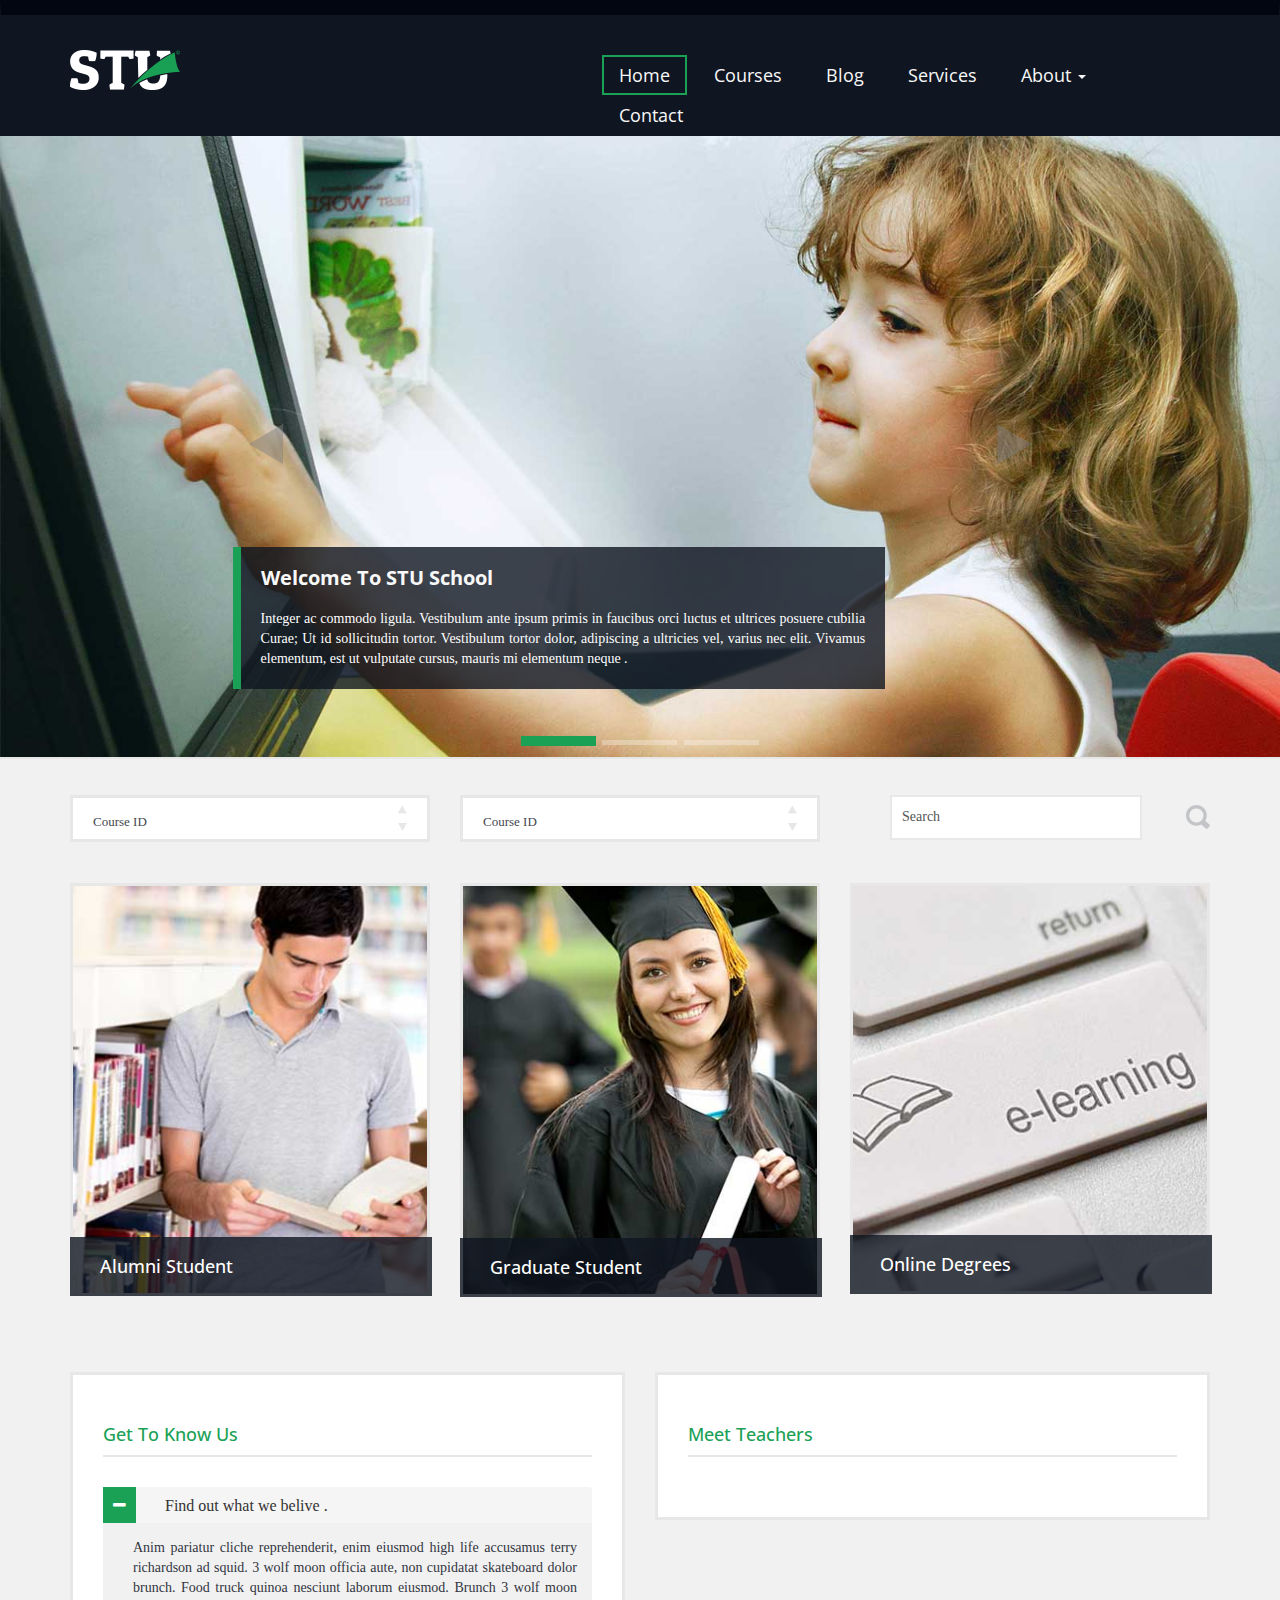
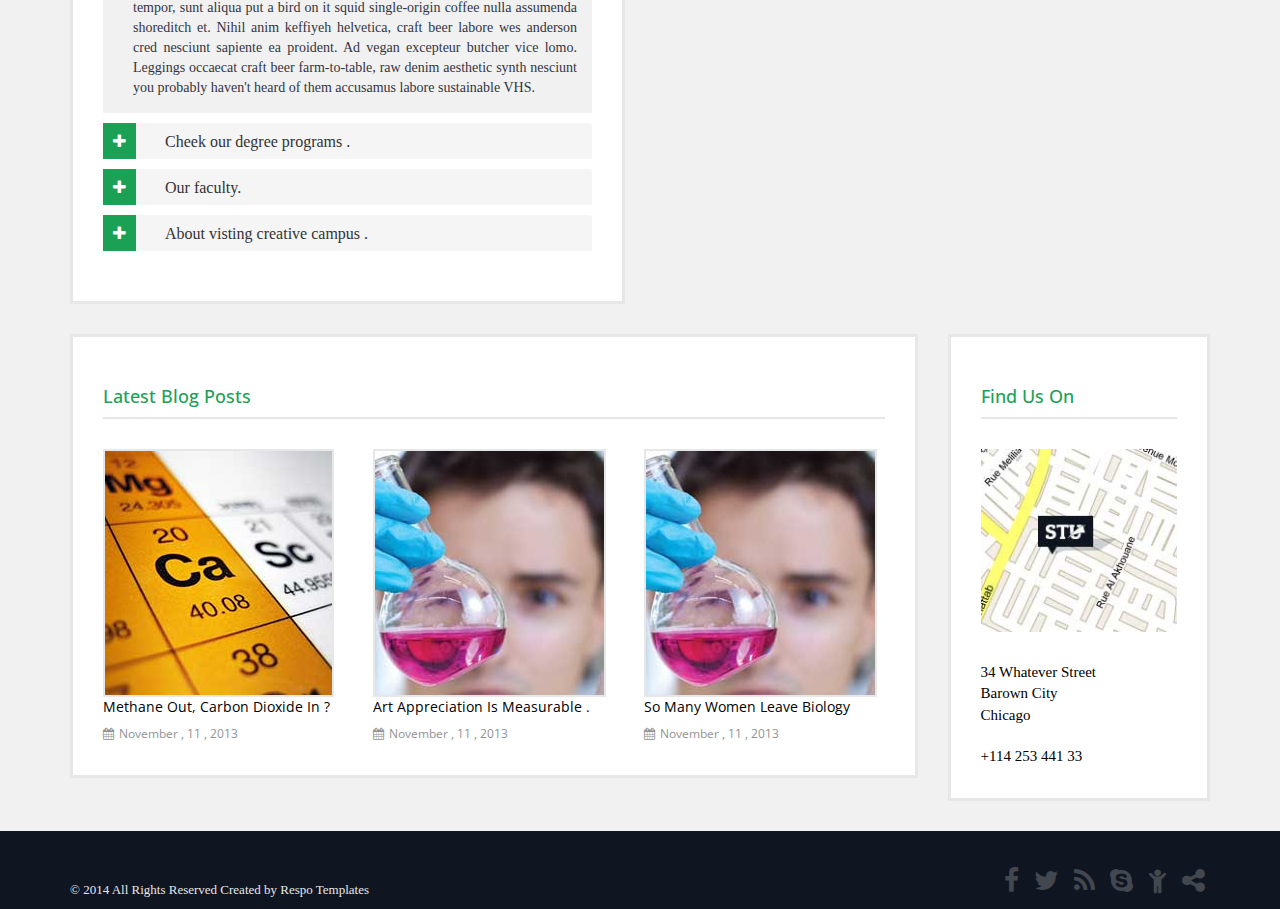
<file: index.html>
<!DOCTYPE html>
<html lang="en">
  <head>
    <meta charset="utf-8">
    <meta http-equiv="X-UA-Compatible" content="IE=edge">
    <meta name="viewport" content="width=device-width, initial-scale=1">
    <title>Home</title>
	<!-- select tag Alternative -->
	<link rel="stylesheet" href="css/select.css"  media="screen" title="no title" >    
    <!-- Bootstrap -->
    <link rel="stylesheet" href="http://maxcdn.bootstrapcdn.com/bootstrap/3.2.0/css/bootstrap.min.css">
    <!-- Fontawesome -->
    <link href="http://maxcdn.bootstrapcdn.com/font-awesome/4.1.0/css/font-awesome.min.css" rel="stylesheet">
	<!-- Fonts -->
	<link href='http://fonts.googleapis.com/css?family=Open+Sans' rel='stylesheet' type='text/css'>
	<!-- Custom CSS -->
	<link rel="stylesheet" href="css/custom.css">
    <!-- HTML5 Shim and Respond.js IE8 support of HTML5 elements and media queries -->
    <!-- WARNING: Respond.js doesn't work if you view the page via file:// -->
    <!--[if lt IE 9]>
      <script src="https://oss.maxcdn.com/html5shiv/3.7.2/html5shiv.min.js"></script>
      <script src="https://oss.maxcdn.com/respond/1.4.2/respond.min.js"></script>
    <![endif]-->
  </head>
  <body>
  	<div class="masthead">
  		<div class="navbar" role="navigation">
  			<div class="container">
  				<div class="row">
  					<div class="col-xs-12 col-sm-1 col-md-2 col-lg-2">
						<div class="navbar-header">
							<button data-target=".navbar-collapse" data-toggle="collapse" class="navbar-toggle" type="button">
								<span class="sr-only">Toggle navigation</span>
								<span class="icon-bar"><i class="fa fa-arrow-down"></i> fa-arrow-down</span>
								<span class="icon-bar"></span>
								<span class="icon-bar"></span>
						  	</button>
							<a href="#" class="navbar-brand block">
								<img src="img/logo.png">
							</a>
		  				</div> <!-- navbar header -->
  					</div>
					<div class="col-xs-12 col-sm-11 col-md-9 col-lg-7 col-lg-push-3 col-md-push-2">
		  				<div class="collapse navbar-collapse no-right-padding">
		  					<ul class="nav navbar-nav">
		  						<li class="active"><a href="index.html">Home</a></li>
							 	<li><a href="courses.html">courses</a></li> 
							 	<li><a href="blog.html">blog</a></li>
							 	<li><a href="services.html">services</a></li> 
								<li class="dropdown">
									<a data-toggle="dropdown" class="dropdown-toggle" href="#">About <span class="caret"></span></a>
									<ul role="menu" class="dropdown-menu nav-dropdown">
										<div class="dropdown-head"></div>
										<ul class="list-unstyled dropdown-list pull-left">
											<li><a href="#">Lorem</a></li> 
											<li><a href="#">Lorem</a></li> 
											<li><a href="#">Lorem</a></li> 
											<li><a href="#">Lorem</a></li> 
											<li><a href="#">Lorem</a></li> 
										</ul>
										<ul class="list-unstyled dropdown-list pull-right">
											<li><a href="#">Lorem</a></li> 
											<li><a href="#">Lorem</a></li> 
											<li><a href="#">Lorem</a></li> 
											<li><a href="#">Lorem</a></li> 
											<li><a href="#">Lorem</a></li> 
										</ul>
									</ul>
								</li>							 	
							 	<li><a href="contact.html">contact</a></li> 
						 	</ul>
					 	</div>
  					</div>
				</div>
  			</div> 
  		</div>
  	</div> <!-- Mathead -->
  	<div class="carousel-position hidden-xs">
		<div id="carousel-example-generic" class="carousel slide" data-ride="carousel">
		  <!-- Indicators -->
			<ol class="carousel-indicators">
				<li data-target="#carousel-example-generic" data-slide-to="0" class="active"></li>
				<li data-target="#carousel-example-generic" data-slide-to="1"></li>
				<li data-target="#carousel-example-generic" data-slide-to="2"></li>
			</ol>
		
		  <!-- Wrapper for slides -->
			<div class="carousel-inner">
				<div class="item active">
					<img src="img/ss-1.jpg" alt="Image-1" class="full-width">
					<div class="image-caption">
						<div class="container">
							<div class="row">
								<div class="col-xs-7 col-sm-7 col-md-7 col-lg-7">
									<article>
										<h2 class="no-margin">
											Welcome To STU School
										</h2>
										<p>Integer ac commodo ligula. Vestibulum ante ipsum primis in 
											faucibus orci luctus et ultrices posuere cubilia Curae; 
											Ut id sollicitudin tortor. Vestibulum tortor dolor, 
											adipiscing a ultricies vel, varius nec elit. Vivamus 
											elementum, est ut vulputate cursus, mauris mi elementum 
											neque .
										</p>
									</article>
								</div>
							</div>
						</div>
					</div>
				</div>
			    <div class="item">
			    		<img src="img/ss-2.jpg" alt="Image-2" class="full-width">
					<div class="image-caption">
						<div class="container">
							<div class="col-xs-7 col-sm-7 col-md-7 col-lg-7">
								<article>
									<h2 class="no-margin">
										Welcome To STU School
									</h2>
									<p>Integer ac commodo ligula. Vestibulum ante ipsum primis in 
										faucibus orci luctus et ultrices posuere cubilia Curae; 
										Ut id sollicitudin tortor. Vestibulum tortor dolor, 
										adipiscing a ultricies vel, varius nec elit. Vivamus 
										elementum, est ut vulputate cursus, mauris mi elementum 
										neque .
									</p>
								</article>
							</div>
						</div>
					</div>			    		
		    		</div>
			    <div class="item">
			    		<img src="img/ss-3.jpg" alt="Image-3" class="full-width">
					<div class="image-caption">
						<div class="container">
							<div class="col-xs-7 col-sm-7 col-md-7 col-lg-7">
								<article>
									<h2 class="no-margin">
										Welcome To STU School
									</h2>
									<p>Integer ac commodo ligula. Vestibulum ante ipsum primis in 
										faucibus orci luctus et ultrices posuere cubilia Curae; 
										Ut id sollicitudin tortor. Vestibulum tortor dolor, 
										adipiscing a ultricies vel, varius nec elit. Vivamus 
										elementum, est ut vulputate cursus, mauris mi elementum 
										neque .
									</p>
								</article>
							</div>
						</div>
					</div>
		    		</div>		    		
			</div>
		
		  	<!-- Controls -->
		  	<a class="left carousel-control" href="#carousel-example-generic" role="button" data-slide="prev">
		    		<img src="img/ss-left-arrow.png">
		  	</a>
		  	<a class="right carousel-control" href="#carousel-example-generic" role="button" data-slide="next">
				<img src="img/ss-right-arrow.png">
		  	</a>
		</div>
  	</div>
  	<section>
		<div class="container">
			<div class="row">
				<div class="col-xs-12">
					<header class="blog-sort">  						
			  			<form class="input-group form-control no-left-padding no-right-padding">
			  				<div class="row">
				  				<div class="col-xs-6 col-sm-4">
									<section class="form">
										<form>
											<fieldset class="radio-container select-fieldset">
												<div class="radio-options">
													<div class="toggle">Course ID <img src="img/select-arrow.png"></div>
													<ul class="select-ul">
														<li>
															<input type="radio" name="my-beer" id="choice1" value="choice1">
															<label for="choice1">Cul Dorcha</label>
														</li>
														<li>
															<input type="radio" name="my-beer" id="choice2" value="choice2">
															<label  for="choice2">Rowers Red Ale</label>
														</li>
														<li>
															<input type="radio" name="my-beer" id="choice3" value="choice3">
															<label for="choice3">Belfast Ale</label>
														</li>
													</ul>	
												</div>
											</fieldset>
										</form>
									</section>
				  				</div>
								<div class="col-xs-6 col-sm-4">
									<section class="form">
										<form>
											<fieldset class="radio-container select-fieldset">
												<div class="radio-options">
													<div class="toggle">Course ID <img src="img/select-arrow.png"></div>
													<ul class="select-ul">
														<li>
															<input type="radio" name="my-beer" id="choice1" value="choice1">
															<label for="choice1">Cul Dorcha</label>
														</li>
														<li>
															<input type="radio" name="my-beer" id="choice2" value="choice2">
															<label  for="choice2">Rowers Red Ale</label>
														</li>
														<li>
															<input type="radio" name="my-beer" id="choice3" value="choice3">
															<label for="choice3">Belfast Ale</label>
														</li>
													</ul>	
												</div>
											</fieldset>
										</form>
									</section>
				  				</div>				  				
				  				<div class="col-xs-6 col-sm-4 pull-right top-panel">
				  					<div id="search">
									    <div class="search-bar">
										    <input name="ctl00$txtSearch" type="text" id="ctl00_txtSearch" class="searchbox" value="Search" onfocus="this.value=''"/>           
										</div>										
										<img src="img/search-icn.png" class="pull-right trigger"/> 
									</div>
				  				</div>			  						  				
			  				</div>
			  			</form>  
					</header>				  					
				</div>
			</div>
			<div class="row">
				<div class="col-xs-12">
					<article>
						<div class="row">
							<div class="col-xs-12 col-sm-6 col-md-4 col-lg-4">
								<div class="services-link">
									<img src="img/home-img1.jpg" class="img-responsive">
									<div class="services-link-head">
										<h3>Alumni Student</h3>
									</div>
									<div class="services-link-info">
										<h3>Alumni Student</h3>
										<p>
											nteger ac commodo ligula. Vestibulum ante ipsum primis in faucibus orci luctus et 
											ultrices posuere cubilia Curae; Ut id sollicitudin tortor. Vestibulum tortor dolor, 
											adipiscing a ultricies vel, varius nec elit. Vivamus elementum, est ut vulputate cursus, 
											mauris mi elementum neque, non porttitor est magna in magna. Sed eros ipsum, ultrices ut 
											lacinia congue, interdum bibendum quam. Integer nisl augue, euismod ut luctus ut, mollis 
											et enim. 
										</p>
										<button class="btn btn-primary btn-lg" data-toggle="modal" data-target="#myModal-1">
											Read More
										</button>
										<!-- Modal -->
										<div class="modal fade" id="myModal-1" tabindex="-1" role="dialog" aria-labelledby="myModalLabel" aria-hidden="true">
											<div class="modal-dialog">
												<div class="modal-content">
													<div class="modal-header">
														<button type="button" class="close" data-dismiss="modal"><span aria-hidden="true">&times;</span><span class="sr-only">Close</span></button>
														<h4 class="modal-title" id="myModalLabel">Modal title</h4>
													</div>
													<div class="modal-body">
														...
													</div>
													<div class="modal-footer">
														<button type="button" class="btn btn-default" data-dismiss="modal">Close</button>
														<button type="button" class="btn btn-primary">Save changes</button>
													</div>
												</div>
											</div>
										</div>
									</div>
								</div>
							</div>
							<div class="col-xs-12 col-sm-6 col-md-4 col-lg-4">
								<div class="services-link">
									<img src="img/home-img2.jpg" class="img-responsive">
									<div class="services-link-head">
										<h3>Graduate Student</h3>
									</div>
									<div class="services-link-info">
										<h3>Graduate Student</h3>
										<p>
											nteger ac commodo ligula. Vestibulum ante ipsum primis in faucibus orci luctus et 
											ultrices posuere cubilia Curae; Ut id sollicitudin tortor. Vestibulum tortor dolor, 
											adipiscing a ultricies vel, varius nec elit. Vivamus elementum, est ut vulputate cursus, 
											mauris mi elementum neque, non porttitor est magna in magna. Sed eros ipsum, ultrices ut 
											lacinia congue, interdum bibendum quam. Integer nisl augue, euismod ut luctus ut, mollis 
											et enim. 
										</p>
										<button class="btn btn-primary btn-lg" data-toggle="modal" data-target="#myModal-1">
											Read More
										</button>
										<!-- Modal -->
										<div class="modal fade" id="myModal-1" tabindex="-1" role="dialog" aria-labelledby="myModalLabel" aria-hidden="true">
											<div class="modal-dialog">
												<div class="modal-content">
													<div class="modal-header">
														<button type="button" class="close" data-dismiss="modal"><span aria-hidden="true">&times;</span><span class="sr-only">Close</span></button>
														<h4 class="modal-title" id="myModalLabel">Modal title</h4>
													</div>
													<div class="modal-body">
														...
													</div>
													<div class="modal-footer">
														<button type="button" class="btn btn-default" data-dismiss="modal">Close</button>
														<button type="button" class="btn btn-primary">Save changes</button>
													</div>
												</div>
											</div>
										</div>
									</div>
								</div>
							</div>
							<div class="col-xs-12 col-sm-6 col-md-4 col-lg-4">
								<div class="services-link">
									<img src="img/home-img3.jpg" class="img-responsive">
									<div class="services-link-head">
										<h3>Online Degrees</h3>
									</div>
									<div class="services-link-info">
										<h3>Online Degrees</h3>
										<p>
											nteger ac commodo ligula. Vestibulum ante ipsum primis in faucibus orci luctus et 
											ultrices posuere cubilia Curae; Ut id sollicitudin tortor. Vestibulum tortor dolor, 
											adipiscing a ultricies vel, varius nec elit. Vivamus elementum, est ut vulputate cursus, 
											mauris mi elementum neque, non porttitor est magna in magna. Sed eros ipsum, ultrices ut 
											lacinia congue, interdum bibendum quam. Integer nisl augue, euismod ut luctus ut, mollis 
											et enim. 
										</p>
										<button class="btn btn-primary btn-lg" data-toggle="modal" data-target="#myModal-1">
											Read More
										</button>
										<!-- Modal -->
										<div class="modal fade" id="myModal-1" tabindex="-1" role="dialog" aria-labelledby="myModalLabel" aria-hidden="true">
											<div class="modal-dialog">
												<div class="modal-content">
													<div class="modal-header">
														<button type="button" class="close" data-dismiss="modal"><span aria-hidden="true">&times;</span><span class="sr-only">Close</span></button>
														<h4 class="modal-title" id="myModalLabel">Modal title</h4>
													</div>
													<div class="modal-body">
														...
													</div>
													<div class="modal-footer">
														<button type="button" class="btn btn-default" data-dismiss="modal">Close</button>
														<button type="button" class="btn btn-primary">Save changes</button>
													</div>
												</div>
											</div>
										</div>
									</div>
								</div>
							</div>														
						</div><!-- row -->
					</article>
					<article>
						<div class="row">
							<div class="col-xs-12 col-sm-6 ">
								<div class="aboutus-link">
			  						<h3>
										<a href="about.html">
											Get to know us
										</a>
									</h3>
									<div class="hr-devider"></div>					
									<div class="panel-group" id="accordion">
										<div class="panel panel-default">
											<div class="panel-heading white-bg">
												<h4 class="panel-title">
													<a data-toggle="collapse" data-parent="#accordion" href="#collapseOne" id="testy">
												  	<i class="fa fa-minus"></i>
												  	<span>Find out what we belive .</span>
													</a>
												</h4>
											</div>
											<div id="collapseOne" class="panel-collapse collapse in">
												<div class="panel-body">
												    Anim pariatur cliche reprehenderit, enim eiusmod high life accusamus terry 
												    richardson ad squid. 3 wolf moon officia aute, non cupidatat skateboard dolor 
												    brunch. Food truck quinoa nesciunt laborum eiusmod. Brunch 3 wolf moon tempor, 
												    sunt aliqua put a bird on it squid single-origin coffee nulla assumenda shoreditch 
												    et. Nihil anim keffiyeh helvetica, craft beer labore wes anderson cred nesciunt sapiente 
												    ea proident. Ad vegan excepteur butcher vice lomo. Leggings occaecat craft beer farm-to-table, 
												    raw denim aesthetic synth nesciunt you probably haven't heard of them accusamus labore sustainable 
												    VHS.
												</div>
											</div>
										</div>
										<div class="panel panel-default">
											<div class="panel-heading">
												<h4 class="panel-title">
													<a data-toggle="collapse" data-parent="#accordion" href="#collapseTwo">
													  <i class="fa fa-plus"></i>
													  <span>Cheek our degree programs .</span>
													</a>
												</h4>
											</div>
										    <div id="collapseTwo" class="panel-collapse collapse">
												<div class="panel-body">
													Anim pariatur cliche reprehenderit, enim eiusmod high life accusamus terry richardson ad squid. 3 wolf moon officia aute, non cupidatat skateboard dolor brunch. Food truck quinoa nesciunt laborum eiusmod. Brunch 3 wolf moon tempor, sunt aliqua put a bird on it squid single-origin coffee nulla assumenda shoreditch et. Nihil anim keffiyeh helvetica, craft beer labore wes anderson cred nesciunt sapiente ea proident. Ad vegan excepteur butcher vice lomo. Leggings occaecat craft beer farm-to-table, raw denim aesthetic synth nesciunt you probably haven't heard of them accusamus labore sustainable VHS.
												</div>
										    </div>
										</div>
									  	<div class="panel panel-default">
											<div class="panel-heading">
												<h4 class="panel-title">
													<a data-toggle="collapse" data-parent="#accordion" href="#collapseThree">
													  <i class="fa fa-plus"></i>
													  <span>Our faculty.</span>
													</a>
												</h4>
											</div>
											<div id="collapseThree" class="panel-collapse collapse">
												<div class="panel-body">
												    Anim pariatur cliche reprehenderit, enim eiusmod high life accusamus terry richardson ad squid. 3 wolf moon officia aute, non cupidatat skateboard dolor brunch. Food truck quinoa nesciunt laborum eiusmod. Brunch 3 wolf moon tempor, sunt aliqua put a bird on it squid single-origin coffee nulla assumenda shoreditch et. Nihil anim keffiyeh helvetica, craft beer labore wes anderson cred nesciunt sapiente ea proident. Ad vegan excepteur butcher vice lomo. Leggings occaecat craft beer farm-to-table, raw denim aesthetic synth nesciunt you probably haven't heard of them accusamus labore sustainable VHS.
												</div>
											</div>
										</div>
										<div class="panel panel-default">
											<div class="panel-heading">
												<h4 class="panel-title">
													<a data-toggle="collapse" data-parent="#accordion" href="#collapseFour">
													  <i class="fa fa-plus"></i>
													  <span>About visting creative campus .</span>
													</a>
												</h4>
											</div>
											<div id="collapseFour" class="panel-collapse collapse">
												<div class="panel-body">
												    Anim pariatur cliche reprehenderit, enim eiusmod high life accusamus terry richardson ad squid. 3 wolf moon officia aute, non cupidatat skateboard dolor brunch. Food truck quinoa nesciunt laborum eiusmod. Brunch 3 wolf moon tempor, sunt aliqua put a bird on it squid single-origin coffee nulla assumenda shoreditch et. Nihil anim keffiyeh helvetica, craft beer labore wes anderson cred nesciunt sapiente ea proident. Ad vegan excepteur butcher vice lomo. Leggings occaecat craft beer farm-to-table, raw denim aesthetic synth nesciunt you probably haven't heard of them accusamus labore sustainable VHS.
												</div>
											</div>
										</div>
									</div>									
								</div>
							</div>
							<div class="col-xs-12 col-sm-6 ">
								<div class="meet-teachers">
			  						<h3>
			  							<a href="about.html">
										Meet Teachers
										</a>
									</h3>
									<div class="hr-devider"></div>
									
								</div>
							</div>
						</div><!-- row -->
					</article>
					<article>
						<div class="row">
							<div class="col-xs-12 col-sm-8 col-md-9">
								<div class="blog-link">
			  						<h3>
			  							<a href="blog.html">
										Latest Blog Posts
										</a>
									</h3>
									<div class="hr-devider"></div>
									<div class="row">
										<div class="col-xs-6 col-sm-6 col-md-4">
											<img src="img/home-img-4.jpg" class="img-responsive">
											<div class="caption">
												<p class="no-margin">Methane Out, Carbon Dioxide In ?</p>
												<i class="fa fa-calendar"></i><span>November , 11 , 2013</span>
											</div>
										</div>
										<div class="col-xs-6 col-sm-6 col-md-4">
											<img src="img/home-img-6.jpg" class="img-responsive">
											<div class="caption">
												<p class="no-margin">Art Appreciation Is Measurable .</p>
												<i class="fa fa-calendar"></i><span>November , 11 , 2013</span>
											</div>
										</div>										
										<div class="col-xs-6 col-sm-6 col-md-4">
											<img src="img/home-img-6.jpg" class="img-responsive">
											<div class="caption">
												<p class="no-margin">So Many Women Leave Biology</p>
												<i class="fa fa-calendar"></i><span>November , 11 , 2013</span>
											</div>
										</div>										
									</div>
								</div>
							</div>
							<div class="col-xs-12 col-sm-4 col-md-3 col-lg-3">
								<div class="contact-link">
									<h3>
										<a href="contact.html">
											Find Us on 
										</a>
									</h3>
									<div class="hr-devider"></div>
									<img src="img/home-small-map.jpg" class="img-responsive">
									
									<p class="map-caption">
										<span>34  Whatever Street</span>
										<span>Barown City</span>
										<span>Chicago</span>
									</p>
									<p class="contact-num no-margin">+114 253 441 33</p>
								</div>
							</div>
						</div> <!-- row -->
					</article>
				</div>
			</div>
		</div>
  	</section>
	<footer>
	    	<div class="container">
	            <div class="row">
	                 <div class="col-xs-12 col-sm-6">
	                   <p class="pull-left">&copy; 2014  All Rights Reserved  Created by Respo Templates</p>      
	                 </div>
	                <div class="col-xs-12 col-sm-6">
	                    <div class="social pull-right">
	                        <ul class="list-inline">
	                              <li><a href="#"><i class="fa fa-facebook fa-lg"></i></a></li>
	                              <li><a href="#"><i class="fa fa-twitter fa-lg"></i></a></li>
	                              <li><a href="#"><i class="fa fa-rss fa-lg"></i></a></li>
	                              <li><a href="#"><i class="fa fa-skype fa-lg"></i></a></li>
	                              <li><a href="#"><i class="fa fa-child fa-lg"></i></a></li>
	                              <li><a href="#"><i class="fa fa-share-alt fa-lg"></i></a></li>
	                         </ul>
	                     </div>     
	                 </div>
	            </div>
	        </div>
	    </footer>
	<!-- select Altarnative -->
	<script src="js/select.js"></script>  	
    <!-- jQuery (necessary for Bootstrap's JavaScript plugins) -->
    <script src="https://ajax.googleapis.com/ajax/libs/jquery/1.11.1/jquery.min.js"></script>
    <!-- Include all compiled plugins (below), or include individual files as needed -->
	<script src="http://maxcdn.bootstrapcdn.com/bootstrap/3.2.0/js/bootstrap.min.js"></script>
  	<!-- Custom JS -->
  	<script src="js/custom.js"></script>
  </body>
</html>
</file>
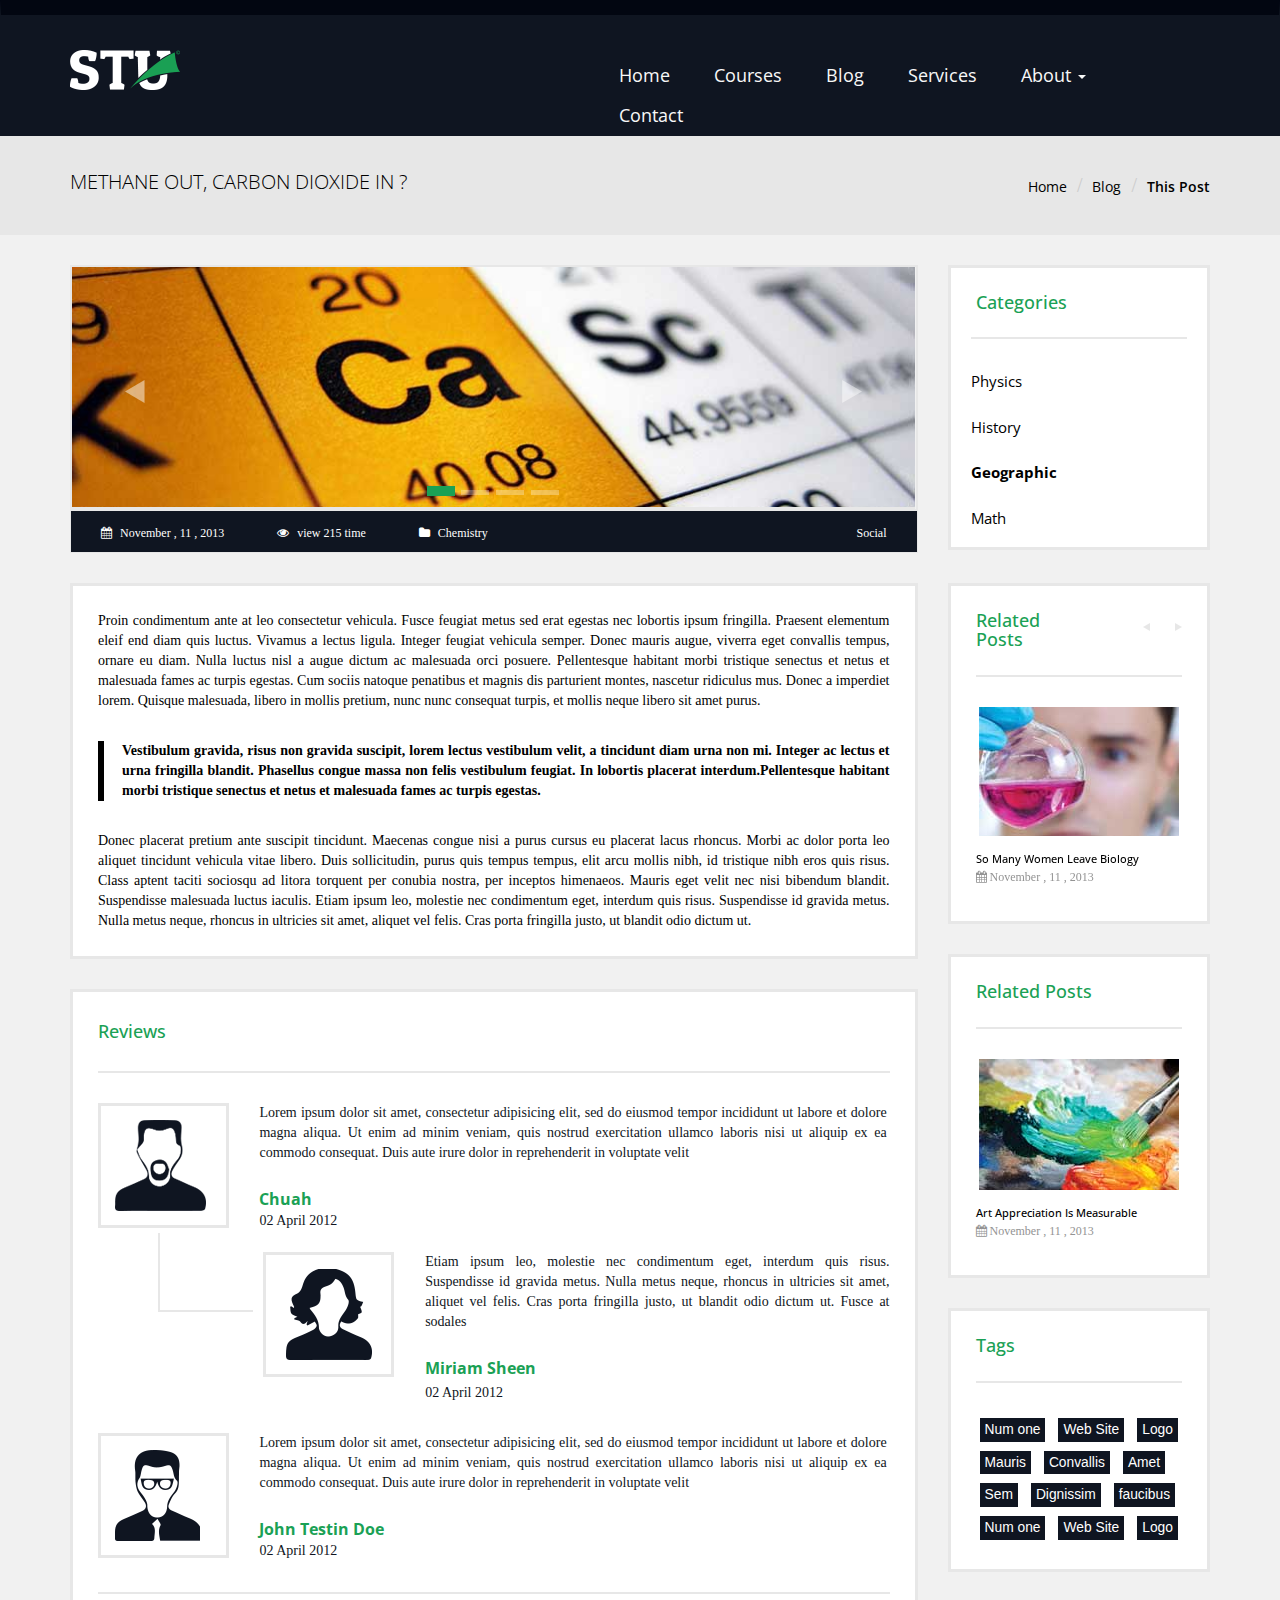
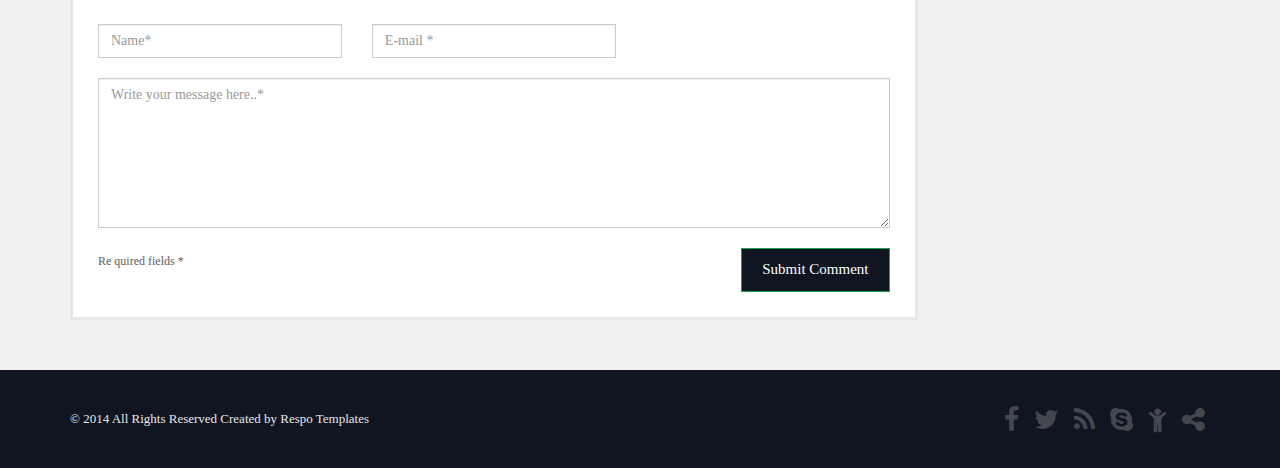
<file: blog-post.html>
<!DOCTYPE html>
<html lang="en">
  <head>
    <meta charset="utf-8">
    <meta http-equiv="X-UA-Compatible" content="IE=edge">
    <meta name="viewport" content="width=device-width, initial-scale=1">
    <title>Blog Post</title>
	<!-- CSS reset -->
	<link rel="stylesheet" href="css/reset.css" />
    <!-- Bootstrap -->
    <link rel="stylesheet" href="http://maxcdn.bootstrapcdn.com/bootstrap/3.2.0/css/bootstrap.min.css">
    <!-- Fontawesome -->
    <link href="http://maxcdn.bootstrapcdn.com/font-awesome/4.1.0/css/font-awesome.min.css" rel="stylesheet">
	<!-- Fonts -->
	<link href='http://fonts.googleapis.com/css?family=Open+Sans:400,300' rel='stylesheet' type='text/css'>
	<!-- Custom CSS -->
	<link rel="stylesheet" href="css/custom.css">
    <!-- HTML5 Shim and Respond.js IE8 support of HTML5 elements and media queries -->
    <!-- WARNING: Respond.js doesn't work if you view the page via file:// -->
    <!--[if lt IE 9]>
      <script src="https://oss.maxcdn.com/html5shiv/3.7.2/html5shiv.min.js"></script>
      <script src="https://oss.maxcdn.com/respond/1.4.2/respond.min.js"></script>
    <![endif]-->
  </head>
  <body>
  	<div class="masthead">
  		<div class="navbar" role="navigation">
  			<div class="container ">
  				<div class="row">
  					<div class="col-xs-12 col-sm-1 col-md-2 col-lg-2 ">
						<div class="navbar-header">
							<button data-target=".navbar-collapse" data-toggle="collapse" class="navbar-toggle" type="button">
								<span class="sr-only">Toggle navigation</span>
								<span class="icon-bar"><i class="fa fa-arrow-down"></i> fa-arrow-down</span>
								<span class="icon-bar"></span>
								<span class="icon-bar"></span>
						  	</button>
							<a href="#" class="navbar-brand block">
								<img src="img/logo.png" class="img-responsive">
							</a>
		  				</div> <!-- navbar header -->
  					</div>
					<div class="col-xs-12 col-sm-11 col-md-9 col-lg-7 col-lg-push-3 col-md-push-2 ">
		  				<div class="collapse navbar-collapse no-right-padding">
		  					<ul class="nav navbar-nav">
		  						<li><a href="index.html">Home</a></li>
							 	<li><a href="courses.html">courses</a></li> 
							 	<li><a href="blog.html">blog</a></li>
							 	<li><a href="services.html">services</a></li> 
								<li class="dropdown">
									<a data-toggle="dropdown" class="dropdown-toggle" href="#">About <span class="caret"></span></a>
									<ul role="menu" class="dropdown-menu nav-dropdown">
										<div class="dropdown-head"></div>
										<ul class="list-unstyled dropdown-list pull-left">
											<li><a href="#">Lorem</a></li> 
											<li><a href="#">Lorem</a></li> 
											<li><a href="#">Lorem</a></li> 
											<li><a href="#">Lorem</a></li> 
											<li><a href="#">Lorem</a></li> 
										</ul>
										<ul class="list-unstyled dropdown-list pull-right">
											<li><a href="#">Lorem</a></li> 
											<li><a href="#">Lorem</a></li> 
											<li><a href="#">Lorem</a></li> 
											<li><a href="#">Lorem</a></li> 
											<li><a href="#">Lorem</a></li> 
										</ul>
									</ul>
								</li>							 	
							 	<li><a href="contact.html">contact</a></li> 
						 	</ul>
					 	</div>
  					</div>
				</div>
  			</div> 
  		</div>
  		<div class="breadcrumb-panel">
  			<div class="container ">
  				<div class="row">
  					<div class="col-xs-12 col-sm-6 ">
  						<h2 class="upper-case">Methane Out, Carbon Dioxide In ?</h2>
  					</div>
  					<div class="col-xs-12 col-sm-5  pull-right">
						<ol class="breadcrumb pull-right">
							<li><a href="index.html">Home</a></li>
							<li><a href="blog.html">Blog</a></li>
							<li class="active"><a href="#">This Post</a></li>							
						</ol>
  					</div>
  				</div>
  			</div>
  		</div>
  	</div> <!-- Mathead -->
  	<section>
		<div class="container ">
			<div class="row">
				<div class="col-xs-12 col-sm-9 ">
					<div id="carousel-example-generic" class="carousel slide mini-carousel" data-ride="carousel">
					    <!-- Indicators -->
					    <ol class="carousel-indicators mini-carousel-ind">
					        <li data-target="#carousel-example-generic" data-slide-to="0" class="active"></li>
					        <li data-target="#carousel-example-generic" data-slide-to="1"></li>
					        <li data-target="#carousel-example-generic" data-slide-to="2"></li>
					        <li data-target="#carousel-example-generic" data-slide-to="3"></li>
					    </ol>
					    <!-- Wrapper for slides -->
					    <div class="carousel-inner">
					        <div class="item active">
					            <img src="img/blogpost-ss-1.jpg" alt="Carbon Dioxide" class="img-responsive">
					        </div>
					        <div class="item">
					            <img src="img/blogpost-ss-1.jpg" alt="Carbon Dioxide" class="img-responsive">
					        </div>
					        <div class="item">
					            <img src="img/blogpost-ss-1.jpg" alt="Carbon Dioxide" class="img-responsive">
					        </div>	
					        <div class="item">
					            <img src="img/blogpost-ss-1.jpg" alt="Carbon Dioxide" class="img-responsive">
					        </div>					        				        
					    </div>
					
					    <!-- Controls -->
					    <a class="left carousel-control mini-carousel-controls" href="#carousel-example-generic" role="button" data-slide="prev">
					        <img src="img/left-minicarousel.png">
					    </a>
					    <a class="right carousel-control mini-carousel-controls" href="#carousel-example-generic" role="button" data-slide="next">
					        <img src="img/right-minicarousel.png">
					    </a>
					</div>
					<div class="post-info">
						<p>
							<span><i class="fa fa-calendar"></i> November , 11 , 2013</span>
							<span><i class="fa fa-eye"></i> view 215 time</span>
							<span><i class="fa fa-folder"></i> Chemistry</span>
							<span class="pull-right">Social</span>
						</p>
					</div>
				</div><!-- Col-9 -->
				<div class="col-xs-12 col-sm-3  pull-right">
					<div class="categories-panel">
						<h3>
							<a href="#">categories</a>
						</h3>
						<hr />
						<ul class="list-unstyled categories-list">
							<li>
								<a href="#">Physics</a> 
							</li>
							<li>
								<a href="#">History</a> 
							</li>
							<li class="active">
								<a href="#">Geographic</a> 
							</li>							
							<li>
								<a href="#">Math</a> 
							</li>								
						</ul>
					</div>
				</div>
			</div> <!-- row -->
			<div class="row">
				<div class="col-xs-12 col-sm-9 ">
					<div class="post-article">
						<p>
							Proin condimentum ante at leo consectetur vehicula. Fusce feugiat metus 
							sed erat egestas nec lobortis ipsum fringilla. Praesent elementum eleif
							end diam quis luctus. Vivamus a lectus ligula. Integer feugiat vehicula 
							semper. Donec mauris augue, viverra eget convallis tempus, ornare eu diam. 
							Nulla luctus nisl a augue dictum ac malesuada orci posuere. Pellentesque 
							habitant morbi tristique senectus et netus et malesuada fames ac turpis 
							egestas. Cum sociis natoque penatibus et magnis dis parturient montes, 
							nascetur ridiculus mus. Donec a imperdiet lorem. Quisque malesuada, libero 
							in mollis pretium, nunc nunc consequat turpis, et mollis neque libero 
							sit amet purus.
						</p>
						<p class="middle-p">
							Vestibulum gravida, risus non gravida suscipit, lorem lectus vestibulum velit,
							a tincidunt diam urna non mi. Integer ac lectus et urna fringilla blandit.
							Phasellus congue massa non felis vestibulum feugiat. In lobortis placerat
							interdum.Pellentesque habitant morbi tristique senectus et netus et malesuada
							fames ac turpis egestas. 
						</p>
						<p>
							Donec placerat pretium ante suscipit tincidunt. Maecenas congue nisi a purus cursus eu placerat
							lacus rhoncus. Morbi ac dolor porta leo aliquet tincidunt vehicula vitae libero. Duis sollicitudin,
							purus quis tempus tempus, elit arcu mollis nibh, id tristique nibh eros quis risus. Class aptent
							taciti sociosqu ad litora torquent per conubia nostra, per inceptos himenaeos. Mauris eget velit
							nec nisi bibendum blandit. Suspendisse malesuada luctus iaculis. Etiam ipsum leo, molestie nec
							condimentum eget, interdum quis risus. Suspendisse id gravida metus. Nulla metus neque, rhoncus
							in ultricies sit amet, aliquet vel felis. Cras porta fringilla justo, ut blandit odio dictum ut.
						</p>
					</div>
					<div class="post-reviews">
						<h3>reviews</h3>
						<div class="hr-devider no-margin">
							
						</div>
						<div class="row">
							<div class="user-image pull-left">
								<img src="img/review-1.png" class="img-responsive">
							</div>
							<div class="user-review">
								<p>Lorem ipsum dolor sit amet, consectetur adipisicing elit, sed do eiusmod tempor 
									incididunt ut labore et dolore magna aliqua. Ut enim ad minim veniam, quis nostrud 
									exercitation ullamco laboris nisi ut aliquip ex ea commodo consequat. Duis aute irure 
									dolor in reprehenderit in voluptate velit
								</p>
								<a href="#" class="user-name">
									Chuah
								</a>
								<a href="#" class="review-date">02 April 2012</a>								
							</div>
						</div>
						<div class="row">
							<div class="review-connection">
								<img src="img/review-connection.png" class="img-responsive" />						
							</div>

							<div class="user-image sub-review">
								<img src="img/review-2.png" class="img-responsive">
							</div>
							<div class="user-review sub-review">
								<p>
									Etiam ipsum leo, molestie nec condimentum eget, 
									interdum quis risus. Suspendisse id gravida metus. 
									Nulla metus neque, rhoncus in ultricies sit amet, 
									aliquet vel felis. Cras porta fringilla justo, ut 
									blandit odio dictum ut. Fusce at sodales  
								</p>
								<a href="#" class="user-name sub-review">
									Miriam Sheen
								</a>
								<a href="#" class="review-date sub-review">02 April 2012</a>									
							</div>					
						</div>
						<div class="row">
							<div class="user-image pull-left">
								<img src="img/review-3.png" class="img-responsive">
							</div>
							<div class="user-review">
								<p>Lorem ipsum dolor sit amet, consectetur adipisicing elit, sed do eiusmod tempor 
									incididunt ut labore et dolore magna aliqua. Ut enim ad minim veniam, quis nostrud 
									exercitation ullamco laboris nisi ut aliquip ex ea commodo consequat. Duis aute irure 
									dolor in reprehenderit in voluptate velit
								</p>
								<a href="#" class="user-name">
									John Testin Doe
								</a>
								<a href="#" class="review-date">02 April 2012</a>								
							</div>
						</div> <!-- row -->
						<div class="hr-devider comments-devider">
							
						</div>
						<div class="row">
							<div class="col-xs-12 ">
								<div class="row">
									<form class="form-inline" role="form">
									    <div class="form-group col-xs-6 col-sm-4">
									        <label class="sr-only" for="exampleInputEmail2">Name</label>
									        <input type="email" class="form-control" id="" placeholder="Name*">
									    </div>
									    <div class="form-group col-xs-6 col-sm-4">
									        <label class="sr-only" for="exampleInputEmail2">Email address</label>
									        <input type="email" class="form-control" id="exampleInputEmail2" placeholder="E-mail *">
									    </div>
									    <div class="form-group col-xs-12">
											<textarea class="form-control" rows="3" placeholder="Write your message here..*"></textarea>
									    </div>	
									    <div class="form-group col-xs-12">
									    		<span>
									    			 Re quired fields *
									    		</span>
									    		<a href="#" id="submit-btn" class="pull-right">
									    			Submit Comment
									    		</a>
									    </div>								    
									</form>	
								</div>
							</div>
						</div>
					</div><!-- post reviews -->
				</div><!-- Col-9 -->
				<div class="col-xs-6 col-sm-3  col-xs-offset-3 col-sm-offset-0 mobile-full ">
					<div class="related-posts">
						<div class="row">
							<div class="col-xs-6 col-sm-12 col-md-7 ">
								<h3 class="no-margin"><a href="#">related posts</a></h3>
							</div>
							<div class="col-xs-6 col-sm-12 col-md-5 ">
								    <!-- Controls -->
							    <a class="relatedposts-left" href="#carousel-example-generic-2" role="button" data-slide="prev">
							        <img src="img/relatedposts-left.png">
							    </a>
							    <a class="relatedposts-right pull-right" href="#carousel-example-generic-2" role="button" data-slide="next">
							        <img src="img/relatedposts-right.png">
							    </a>
							</div>
							<div class="col-xs-12">
								<div class="hr-devider">
								</div>								
								<div id="carousel-example-generic-2" class="carousel slide" data-ride="carousel">
								    <!-- Wrapper for slides -->
								    <div class="carousel-inner">
								        <div class="item active">
									        	<center>
							        				<img src="img/relatedposts-1.jpg" alt="Science Fiction" class="img-responsive">
									        	</center>
							            		<p class="post-caption no-margin">
							            			<a href="#">So Many Women Leave Biology </a>
						            			</p>
						            			<p class="post-date">
						            				<i class="fa fa-calendar"></i> November , 11 , 2013
						            			</p>
								        </div>
								        <div class="item">
									        	<center>
							        				<img src="img/relatedposts-1.jpg" alt="Science Fiction" class="img-responsive">
									        	</center>							            		
									        	<p class="post-caption no-margin">
							            			<a href="#">So Many Women Leave Biology </a>
						            			</p>
						            			<p class="post-date">
						            				<i class="fa fa-calendar"></i> November , 11 , 2013
						            			</p>
								        </div>
								    </div>
								</div><!-- carousel -->
							</div> <!-- col-12 -->
						</div> <!-- row -->
					</div> <!-- related posts -->
					<div class="latest-post">
						<h3 class="no-margin"><a href="#">related posts</a></h3>
						<div class="hr-devider">
						</div>
						<center>
						<img src="img/latest-post.jpg" class="img-responsive">
						</center>
	            			<p class="post-caption no-margin">
		            			<a href="#">Art Appreciation Is Measurable</a>  
	            			</p>
	            			<p class="post-date">
	            				<i class="fa fa-calendar"></i> November , 11 , 2013
	            			</p>
					</div>
					<div class="tags">
						<h3 class="no-margin"><a href="#">tags</a></h3>
						<div class="hr-devider">
						</div>
						<a href="#" class="tag-list">Num one</a>
						<a href="#" class="tag-list">Web Site</a>
						<a href="#" class="tag-list">Logo</a>
						<a href="#" class="tag-list">Mauris</a>
						<a href="#" class="tag-list">Convallis</a>
						<a href="#" class="tag-list">Amet</a>
						<a href="#" class="tag-list">Sem</a>
						<a href="#" class="tag-list">Dignissim</a>
						<a href="#" class="tag-list">faucibus</a>
						<a href="#" class="tag-list">Num one</a>
						<a href="#" class="tag-list">Web Site</a>
						<a href="#" class="tag-list">Logo</a>
					</div>
				</div><!-- col-3 -->
			</div> <!-- row -->
		</div> <!-- container -->
	</section>
	<footer>
	    	<div class="container">
	            <div class="row">
	                 <div class="col-xs-12 col-sm-6 ">
	                   <p class="pull-left copyrights">&copy; 2014  All Rights Reserved  Created by Respo Templates</p>      
	                 </div>
	                <div class="col-xs-12 col-sm-6 ">
	                    <div class="social pull-right">
	                        <ul class="list-inline">
	                              <li><a href="#"><i class="fa fa-facebook fa-lg"></i></a></li>
	                              <li><a href="#"><i class="fa fa-twitter fa-lg"></i></a></li>
	                              <li><a href="#"><i class="fa fa-rss fa-lg"></i></a></li>
	                              <li><a href="#"><i class="fa fa-skype fa-lg"></i></a></li>
	                              <li><a href="#"><i class="fa fa-child fa-lg"></i></a></li>
	                              <li><a href="#"><i class="fa fa-share-alt fa-lg"></i></a></li>
	                         </ul>
	                     </div>     
	                 </div>
	            </div>
	        </div>
	    </footer>
  	

    <!-- jQuery (necessary for Bootstrap's JavaScript plugins) -->
    <script src="https://ajax.googleapis.com/ajax/libs/jquery/1.11.1/jquery.min.js"></script>
    <!-- Include all compiled plugins (below), or include individual files as needed -->
	<script src="http://maxcdn.bootstrapcdn.com/bootstrap/3.2.0/js/bootstrap.min.js"></script>
  	<!-- Custom JS -->
  	<script src="js/custom.js"></script>
  </body>
</html>
</file>
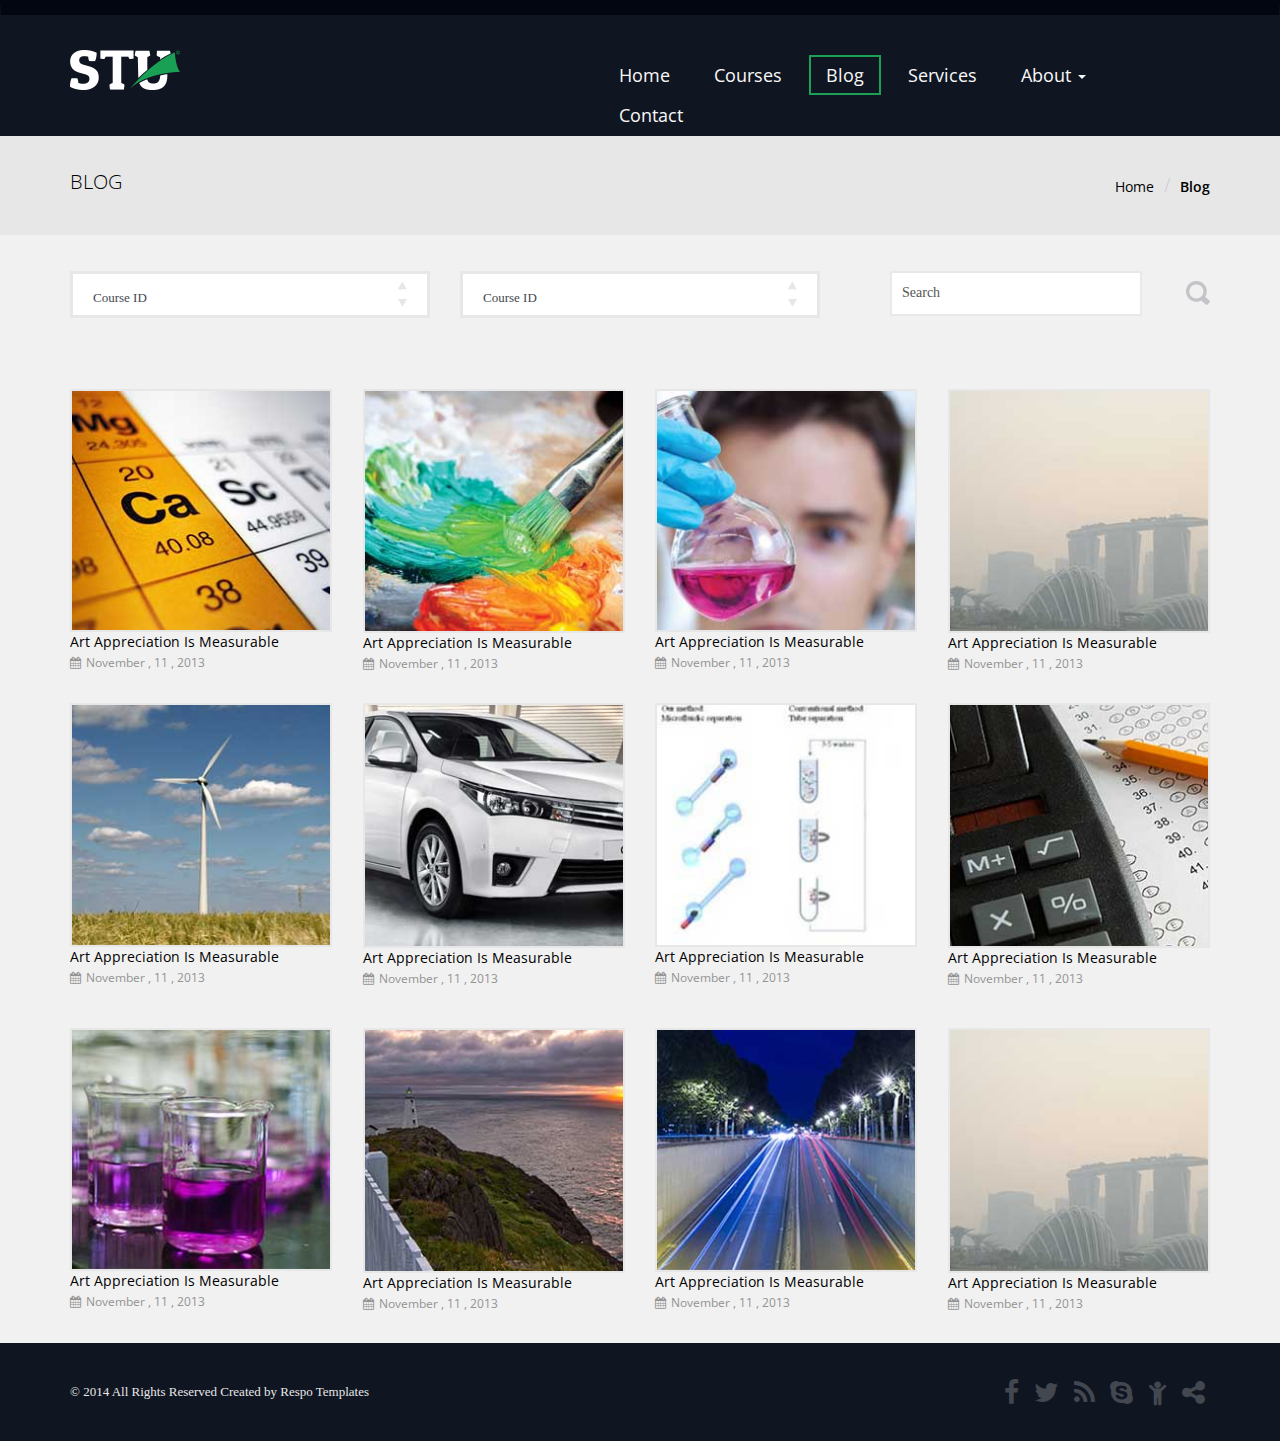
<file: blog.html>
<!DOCTYPE html>
<html lang="en">
  <head>
    <meta charset="utf-8">
    <meta http-equiv="X-UA-Compatible" content="IE=edge">
    <meta name="viewport" content="width=device-width, initial-scale=1">
    <title>Blog</title>
	<!-- CSS reset -->
	<link rel="stylesheet" href="css/reset.css" />
	<!-- select tag Alternative -->
	<link rel="stylesheet" href="css/select.css"  media="screen" title="no title" >	
    <!-- Bootstrap -->
    <link rel="stylesheet" href="http://maxcdn.bootstrapcdn.com/bootstrap/3.2.0/css/bootstrap.min.css">
    <!-- Fontawesome -->
    <link href="http://maxcdn.bootstrapcdn.com/font-awesome/4.1.0/css/font-awesome.min.css" rel="stylesheet">
	<!-- Fonts -->
	<link href='http://fonts.googleapis.com/css?family=Open+Sans:400,300' rel='stylesheet' type='text/css'>
	<!-- Custom CSS -->
	<link rel="stylesheet" href="css/custom.css">
    <!-- HTML5 Shim and Respond.js IE8 support of HTML5 elements and media queries -->
    <!-- WARNING: Respond.js doesn't work if you view the page via file:// -->
    <!--[if lt IE 9]>
      <script src="https://oss.maxcdn.com/html5shiv/3.7.2/html5shiv.min.js"></script>
      <script src="https://oss.maxcdn.com/respond/1.4.2/respond.min.js"></script>
    <![endif]-->
  </head>
  <body>
  	<div class="masthead">
  		<div class="navbar" role="navigation">
  			<div class="container">
  				<div class="row">
  					<div class="col-xs-12 col-sm-1 col-md-2 col-lg-2">
						<div class="navbar-header">
							<button data-target=".navbar-collapse" data-toggle="collapse" class="navbar-toggle" type="button">
								<span class="sr-only">Toggle navigation</span>
								<span class="icon-bar"><i class="fa fa-arrow-down"></i> fa-arrow-down</span>
								<span class="icon-bar"></span>
								<span class="icon-bar"></span>
						  	</button>
							<a href="#" class="navbar-brand block">
								<img src="img/logo.png">
							</a>
		  				</div> <!-- navbar header -->
  					</div>
					<div class="col-xs-12 col-sm-11 col-md-9 col-lg-7 col-lg-push-3 col-md-push-2">
		  				<div class="collapse navbar-collapse no-right-padding">
		  					<ul class="nav navbar-nav">
		  						<li><a href="index.html">Home</a></li>
							 	<li><a href="courses.html">courses</a></li> 
							 	<li class="active"><a href="blog.html">blog</a></li>
							 	<li><a href="services.html">services</a></li> 
								<li class="dropdown">
									<a data-toggle="dropdown" class="dropdown-toggle" href="#">About <span class="caret"></span></a>
									<ul role="menu" class="dropdown-menu nav-dropdown">
										<div class="dropdown-head"></div>
										<ul class="list-unstyled dropdown-list pull-left">
											<li><a href="#">Lorem</a></li> 
											<li><a href="#">Lorem</a></li> 
											<li><a href="#">Lorem</a></li> 
											<li><a href="#">Lorem</a></li> 
											<li><a href="#">Lorem</a></li> 
										</ul>
										<ul class="list-unstyled dropdown-list pull-right">
											<li><a href="#">Lorem</a></li> 
											<li><a href="#">Lorem</a></li> 
											<li><a href="#">Lorem</a></li> 
											<li><a href="#">Lorem</a></li> 
											<li><a href="#">Lorem</a></li> 
										</ul>
									</ul>
								</li>							 	
							 	<li><a href="contact.html">contact</a></li> 
						 	</ul>
					 	</div>
  					</div>
				</div>
  			</div> 
  		</div>
  		<div class="breadcrumb-panel">
  			<div class="container">
  				<div class="row">
  					<div class="col-xs-2">
  						<h2 class="upper-case">blog</h2>
  					</div>
  					<div class="col-xs-3 pull-right">
						<ol class="breadcrumb pull-right">
							<li><a href="index.html">Home</a></li>
							<li class="active"><a href="blog.html">Blog</a></li>
						</ol>
  					</div>
  				</div>
  			</div>
  		</div>
  	</div> <!-- Mathead -->
  	<section>
		<div class="container">
			<div class="row">
				<div class="col-xs-12">
					<header class="blog-sort">  						
			  			<form class="input-group form-control no-left-padding no-right-padding">
			  				<div class="row">
				  				<div class="col-xs-6 col-sm-4">
									<section class="form">
										<form>
											<fieldset class="radio-container select-fieldset">
												<div class="radio-options">
													<div class="toggle">Course ID <img src="img/select-arrow.png"></div>
													<ul class="select-ul">
														<li>
															<input type="radio" name="my-beer" id="choice1" value="choice1">
															<label for="choice1">Cul Dorcha</label>
														</li>
														<li>
															<input type="radio" name="my-beer" id="choice2" value="choice2">
															<label  for="choice2">Rowers Red Ale</label>
														</li>
														<li>
															<input type="radio" name="my-beer" id="choice3" value="choice3">
															<label for="choice3">Belfast Ale</label>
														</li>
													</ul>	
												</div>
											</fieldset>
										</form>
									</section>
				  				</div>
								<div class="col-xs-6 col-sm-4">
									<section class="form">
										<form>
											<fieldset class="radio-container select-fieldset">
												<div class="radio-options">
													<div class="toggle">Course ID <img src="img/select-arrow.png"></div>
													<ul class="select-ul">
														<li>
															<input type="radio" name="my-beer" id="choice1" value="choice1">
															<label for="choice1">Cul Dorcha</label>
														</li>
														<li>
															<input type="radio" name="my-beer" id="choice2" value="choice2">
															<label  for="choice2">Rowers Red Ale</label>
														</li>
														<li>
															<input type="radio" name="my-beer" id="choice3" value="choice3">
															<label for="choice3">Belfast Ale</label>
														</li>
													</ul>	
												</div>
											</fieldset>
										</form>
									</section>
				  				</div>				  				
				  				<div class="col-xs-6 col-sm-4 pull-right top-panel">
				  					<div id="search">
									    <div class="search-bar">
										    <input name="ctl00$txtSearch" type="text" id="ctl00_txtSearch" class="searchbox" value="Search" onfocus="this.value=''"/>           
										</div>										
										<img src="img/search-icn.png" class="pull-right trigger"/> 
									</div>
				  				</div>			  						  				
			  				</div>
			  			</form>  
					</header>				  													  									
				</div>
			</div>
			<div class="row">
				<div class="col-xs-12">
					<article>
						<div class="row">
							<div class="blog-post">
								<div class="col-xs-12 col-sm-6 col-md-3">
									<div class="caption">
										<a href="blog-post.html">
											<div class="caption-overlay">
												<button type="button" class="btn blog-readmore">read more</button>
											</div>											
											<img src="img/blog-1.jpg" class="img-responsive">
											<p class="no-margin">Art Appreciation Is Measurable </p>
											<i class="fa fa-calendar"></i><span>November , 11 , 2013</span>
										</a>
									</div>
								</div>
								<div class="col-xs-12 col-sm-6 col-md-3">
									<div class="caption">
										<a href="blog-post.html">
											<div class="caption-overlay">
												<button type="button" class="btn blog-readmore">read more</button>
											</div>											
											<img src="img/blog-2.jpg" class="img-responsive">
											<p class="no-margin">Art Appreciation Is Measurable </p>
											<i class="fa fa-calendar"></i><span>November , 11 , 2013</span>
										</a>
									</div>
								</div>								
								<div class="col-xs-12 col-sm-6 col-md-3">
									<div class="caption">
										<a href="blog-post.html">
											<div class="caption-overlay">
												<button type="button" class="btn blog-readmore">read more</button>
											</div>											
											<img src="img/blog-3.jpg" class="img-responsive">
											<p class="no-margin">Art Appreciation Is Measurable </p>
											<i class="fa fa-calendar"></i><span>November , 11 , 2013</span>
										</a>
									</div>
								</div>																		
								<div class="col-xs-12 col-sm-6 col-md-3">
									<div class="caption">
										<a href="blog-post.html">
											<div class="caption-overlay">
												<button type="button" class="btn blog-readmore">read more</button>
											</div>											
											<img src="img/blog-4.jpg" class="img-responsive">
											<p class="no-margin">Art Appreciation Is Measurable </p>
											<i class="fa fa-calendar"></i><span>November , 11 , 2013</span>
										</a>
									</div>
								</div>																		
								<div class="col-xs-12 col-sm-6 col-md-3">
									<div class="caption">
										<a href="blog-post.html">
											<div class="caption-overlay">
												<button type="button" class="btn blog-readmore">read more</button>
											</div>											
											<img src="img/blog-5.jpg" class="img-responsive">
											<p class="no-margin">Art Appreciation Is Measurable </p>
											<i class="fa fa-calendar"></i><span>November , 11 , 2013</span>
										</a>
									</div>
								</div>																		
								<div class="col-xs-12 col-sm-6 col-md-3">
									<div class="caption">
										<a href="blog-post.html">
											<div class="caption-overlay">
												<button type="button" class="btn blog-readmore">read more</button>
											</div>											
											<img src="img/blog-6.jpg" class="img-responsive">
											<p class="no-margin">Art Appreciation Is Measurable </p>
											<i class="fa fa-calendar"></i><span>November , 11 , 2013</span>
										</a>
									</div>
								</div>																		
								<div class="col-xs-12 col-sm-6 col-md-3">
									<div class="caption">
										<a href="blog-post.html">
											<div class="caption-overlay">
												<button type="button" class="btn blog-readmore">read more</button>
											</div>											
											<img src="img/blog-7.jpg" class="img-responsive">
											<p class="no-margin">Art Appreciation Is Measurable </p>
											<i class="fa fa-calendar"></i><span>November , 11 , 2013</span>
										</a>
									</div>
								</div>																	
								<div class="col-xs-12 col-sm-6 col-md-3">
									<div class="caption blogpost-8">
										<a href="blog-post.html">
											<div class="caption-overlay">
												<button type="button" class="btn blog-readmore">read more</button>
											</div>											
											<img src="img/blog-8.jpg" class="img-responsive">
											<p class="no-margin">Art Appreciation Is Measurable </p>
											<i class="fa fa-calendar"></i><span>November , 11 , 2013</span>
										</a>
									</div>
								</div>																	
								<div class="col-xs-12 col-sm-6 col-md-3">
									<div class="caption">
										<a href="blog-post.html">
											<div class="caption-overlay">
												<button type="button" class="btn blog-readmore">read more</button>
											</div>											
											<img src="img/blog-9.jpg" class="img-responsive">
											<p class="no-margin">Art Appreciation Is Measurable </p>
											<i class="fa fa-calendar"></i><span>November , 11 , 2013</span>
										</a>
									</div>
								</div>																	
								<div class="col-xs-12 col-sm-6 col-md-3">
									<div class="caption">
										<a href="blog-post.html">
											<div class="caption-overlay">
												<button type="button" class="btn blog-readmore">read more</button>
											</div>											
											<img src="img/blog-10.jpg" class="img-responsive">
											<p class="no-margin">Art Appreciation Is Measurable </p>
											<i class="fa fa-calendar"></i><span>November , 11 , 2013</span>
										</a>
									</div>
								</div>																		
								<div class="col-xs-12 col-sm-6 col-md-3">
									<div class="caption">
										<a href="blog-post.html">
											<div class="caption-overlay">
												<button type="button" class="btn blog-readmore">read more</button>
											</div>											
											<img src="img/blog-11.jpg" class="img-responsive">
											<p class="no-margin">Art Appreciation Is Measurable </p>
											<i class="fa fa-calendar"></i><span>November , 11 , 2013</span>
										</a>
									</div>
								</div>																		
								<div class="col-xs-12 col-sm-6 col-md-3">
									<div class="caption">
										<a href="blog-post.html">
											<div class="caption-overlay">
												<button type="button" class="btn blog-readmore">read more</button>
											</div>											
											<img src="img/blog-12.jpg" class="img-responsive">
											<p class="no-margin">Art Appreciation Is Measurable </p>
											<i class="fa fa-calendar"></i><span>November , 11 , 2013</span>
										</a>
									</div>
								</div>																		
							</div>
						</div><!-- row -->
					</article>
				</div>
			</div> <!-- row -->
		</div> <!-- container -->
	</section>
	<footer>
	    	<div class="container">
	            <div class="row">
	                 <div class="col-xs-12 col-sm-6">
	                   <p class="pull-left copyrights">&copy; 2014  All Rights Reserved  Created by Respo Templates</p>      
	                 </div>
	                <div class="col-xs-12 col-sm-6">
	                    <div class="social pull-right">
	                        <ul class="list-inline">
	                              <li><a href="#"><i class="fa fa-facebook fa-lg"></i></a></li>
	                              <li><a href="#"><i class="fa fa-twitter fa-lg"></i></a></li>
	                              <li><a href="#"><i class="fa fa-rss fa-lg"></i></a></li>
	                              <li><a href="#"><i class="fa fa-skype fa-lg"></i></a></li>
	                              <li><a href="#"><i class="fa fa-child fa-lg"></i></a></li>
	                              <li><a href="#"><i class="fa fa-share-alt fa-lg"></i></a></li>
	                         </ul>
	                     </div>     
	                 </div>
	            </div>
	        </div>
	    </footer>
	<!-- select Altarnative -->
	<script src="js/select.js"></script>  	
    <!-- jQuery (necessary for Bootstrap's JavaScript plugins) -->
    <script src="https://ajax.googleapis.com/ajax/libs/jquery/1.11.1/jquery.min.js"></script>
    <!-- Include all compiled plugins (below), or include individual files as needed -->
	<script src="http://maxcdn.bootstrapcdn.com/bootstrap/3.2.0/js/bootstrap.min.js"></script>
  	<!-- Custom JS -->
  	<script src="js/custom.js"></script>
  </body>
</html>
</file>
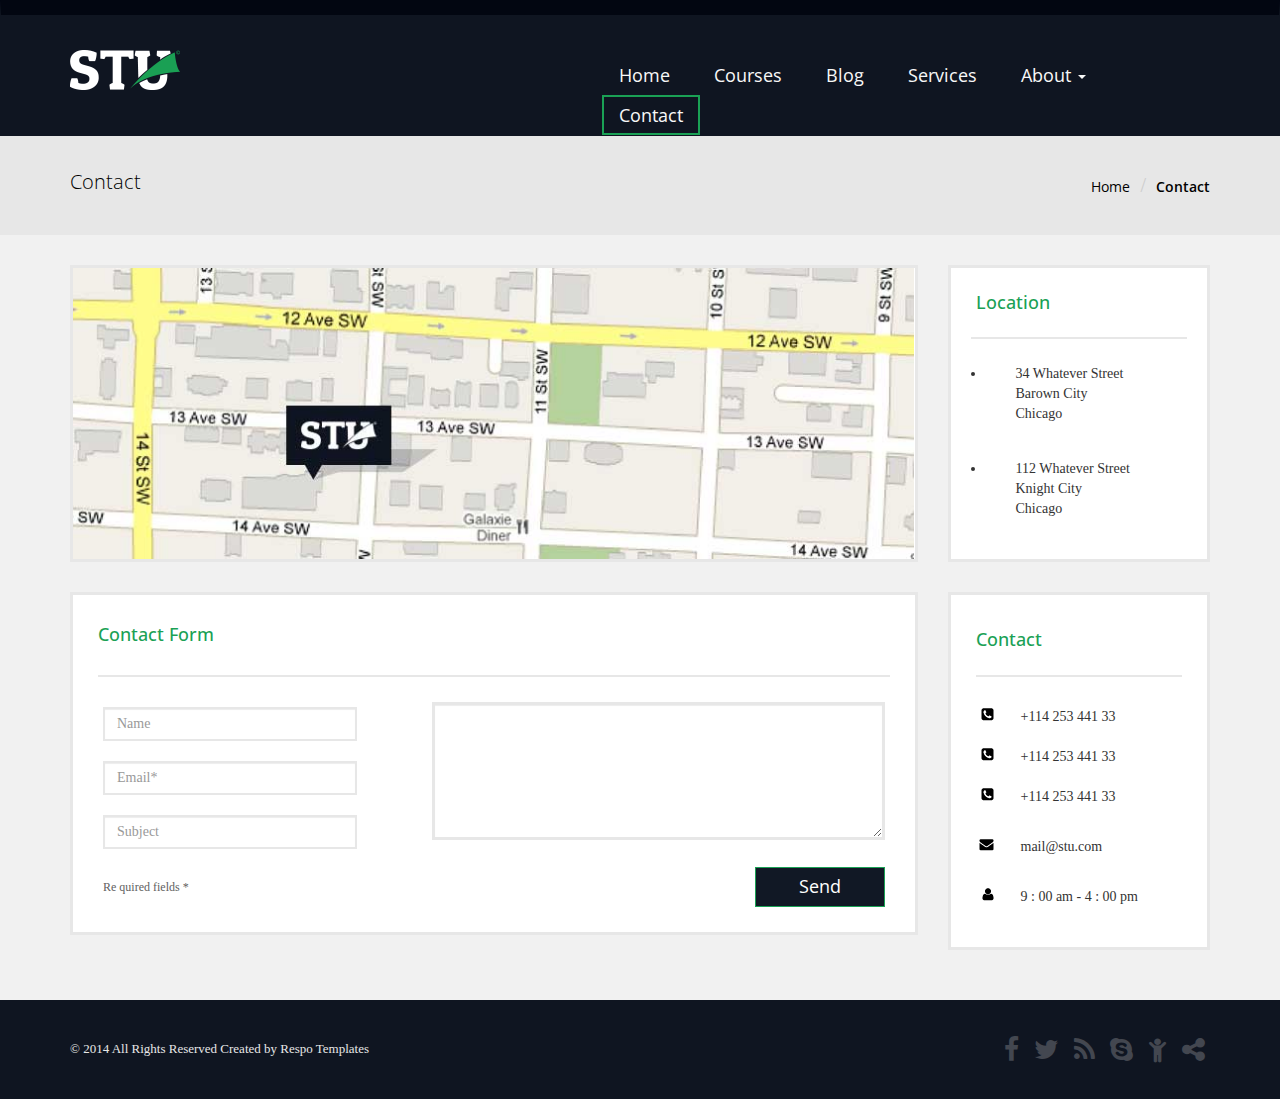
<file: contact.html>
<!DOCTYPE html>
<html lang="en">
  <head>
    <meta charset="utf-8">
    <meta http-equiv="X-UA-Compatible" content="IE=edge">
    <meta name="viewport" content="width=device-width, initial-scale=1">
    <title>Contact</title>
	<!-- CSS reset -->
	<link rel="stylesheet" href="css/reset.css" />
    <!-- Bootstrap -->
    <link rel="stylesheet" href="http://maxcdn.bootstrapcdn.com/bootstrap/3.2.0/css/bootstrap.min.css">
    <!-- Fontawesome -->
    <link href="http://maxcdn.bootstrapcdn.com/font-awesome/4.1.0/css/font-awesome.min.css" rel="stylesheet">
	<!-- Fonts -->
	<link href='http://fonts.googleapis.com/css?family=Open+Sans:400,300' rel='stylesheet' type='text/css'>
	<!-- Custom CSS -->
	<link rel="stylesheet" href="css/custom.css">
    <!-- HTML5 Shim and Respond.js IE8 support of HTML5 elements and media queries -->
    <!-- WARNING: Respond.js doesn't work if you view the page via file:// -->
    <!--[if lt IE 9]>
      <script src="https://oss.maxcdn.com/html5shiv/3.7.2/html5shiv.min.js"></script>
      <script src="https://oss.maxcdn.com/respond/1.4.2/respond.min.js"></script>
    <![endif]-->
  </head>
  <body>
  	<div class="masthead">
  		<div class="navbar" role="navigation">
  			<div class="container ">
  				<div class="row">
  					<div class="col-xs-12 col-sm-1 col-md-2 col-lg-2 ">
						<div class="navbar-header">
							<button data-target=".navbar-collapse" data-toggle="collapse" class="navbar-toggle" type="button">
								<span class="sr-only">Toggle navigation</span>
								<span class="icon-bar"><i class="fa fa-arrow-down"></i> fa-arrow-down</span>
								<span class="icon-bar"></span>
								<span class="icon-bar"></span>
						  	</button>
							<a href="#" class="navbar-brand block">
								<img src="img/logo.png" class="img-responsive">
							</a>
		  				</div> <!-- navbar header -->
  					</div>
					<div class="col-xs-12 col-sm-11 col-md-9 col-lg-7 col-lg-push-3 col-md-push-2 ">
		  				<div class="collapse navbar-collapse no-right-padding">
		  					<ul class="nav navbar-nav">
		  						<li><a href="index.html">Home</a></li>
							 	<li><a href="courses.html">courses</a></li> 
							 	<li><a href="blog.html">blog</a></li>
							 	<li><a href="services.html">services</a></li> 
								<li class="dropdown">
									<a data-toggle="dropdown" class="dropdown-toggle" href="#">About <span class="caret"></span></a>
									<ul role="menu" class="dropdown-menu nav-dropdown">
										<div class="dropdown-head"></div>
										<ul class="list-unstyled dropdown-list pull-left">
											<li><a href="#">Lorem</a></li> 
											<li><a href="#">Lorem</a></li> 
											<li><a href="#">Lorem</a></li> 
											<li><a href="#">Lorem</a></li> 
											<li><a href="#">Lorem</a></li> 
										</ul>
										<ul class="list-unstyled dropdown-list pull-right">
											<li><a href="#">Lorem</a></li> 
											<li><a href="#">Lorem</a></li> 
											<li><a href="#">Lorem</a></li> 
											<li><a href="#">Lorem</a></li> 
											<li><a href="#">Lorem</a></li> 
										</ul>
									</ul>
								</li>							 	
							 	<li class="active"><a href="contact.html">contact</a></li> 
						 	</ul>
					 	</div>
  					</div>
				</div>
  			</div> 
  		</div>
  		<div class="breadcrumb-panel">
  			<div class="container ">
  				<div class="row">
  					<div class="col-xs-12 col-sm-6 ">
  						<h2 class="capitalize">contact</h2>
  					</div>
  					<div class="col-xs-12 col-sm-5  pull-right">
						<ol class="breadcrumb pull-right">
							<li><a href="index.html">Home</a></li>
							<li class="active"><a href="#">contact</a></li>							
						</ol>
  					</div>
  				</div>
  			</div>
  		</div>
  	</div> <!-- Mathead -->
  	<section>
		<div class="container ">
			<div class="row">
				<div class="col-xs-12 col-sm-9 ">
					<div class="contact-map">
						<img src="img/contact-map.jpg" class="img-responsive">
					</div>
				</div><!-- Col-9 -->
				<div class="col-xs-12 col-sm-3  pull-right">
					<div class="categories-panel">
						<h3>
							<a href="#">location</a>
						</h3>
						<hr />
						<ul class="location-info">
							<li>
								34  Whatever Street
								<br>
								Barown City
								<br>
								Chicago
							</li>
							<li>
								112  Whatever Street
								<br>
								Knight City
								<br>
								Chicago
							</li>							
						</ul>
					</div>
				</div>
			</div> <!-- row -->
			<div class="row">
				<div class="col-xs-12 col-sm-9 ">
					<div class="contact-form">
						<h3>contact form</h3>
						<div class="hr-devider">
							
						</div>		
						<div class="row">
							<form role="form">
								<div class="left-group pull-left">
									<div class="form-group">
										<input type="text" class="form-control" placeholder="Name">
									</div>
									<div class="form-group">
										<input type="text" class="form-control" placeholder="Email*">
									</div>							
									<div class="form-group">
										<input type="text" class="form-control" placeholder="Subject">
									</div>
									<p class="required-fields"> Re quired fields *</p>
								</div>
								<div class="right-group pull-right">
									<div class="form-group">
										<textarea class="form-control" rows="6"></textarea>
									</div>
									<button type="submit" class="btn send-btn pull-right">Send</button>						
								</div>	
							</form>	
						</div>			
					</div>
				</div><!-- Col-9 -->
				<div class="col-xs-6 col-sm-3  col-xs-offset-3 col-sm-offset-0 mobile-full ">
					<div class="contact-numbers">
						<h3 class="no-margin"><a href="#">contact</a></h3>
						<div class="hr-devider">
						</div>
						<ul class="numbers-list">
							<li>
								+114 253 441 33
							</li>
							<li>
								+114 253 441 33
							</li>								
							<li>
								+114 253 441 33
							</li>	
						</ul>
						<ul class="emails-list">
							<li>mail@stu.com</li>
						</ul>
						<ul class="workHours-list">
							<li>9 : 00 am  -  4 : 00 pm</li>
						</ul>							
					</div>
				</div><!-- col-3 -->
			</div> <!-- row -->
		</div> <!-- container -->
	</section>
	<footer>
	    	<div class="container">
	            <div class="row">
	                 <div class="col-xs-12 col-sm-6 ">
	                   <p class="pull-left copyrights">&copy; 2014  All Rights Reserved  Created by Respo Templates</p>      
	                 </div>
	                <div class="col-xs-12 col-sm-6 ">
	                    <div class="social pull-right">
	                        <ul class="list-inline">
	                              <li><a href="#"><i class="fa fa-facebook fa-lg"></i></a></li>
	                              <li><a href="#"><i class="fa fa-twitter fa-lg"></i></a></li>
	                              <li><a href="#"><i class="fa fa-rss fa-lg"></i></a></li>
	                              <li><a href="#"><i class="fa fa-skype fa-lg"></i></a></li>
	                              <li><a href="#"><i class="fa fa-child fa-lg"></i></a></li>
	                              <li><a href="#"><i class="fa fa-share-alt fa-lg"></i></a></li>
	                         </ul>
	                     </div>     
	                 </div>
	            </div>
	        </div>
	    </footer>
  	

    <!-- jQuery (necessary for Bootstrap's JavaScript plugins) -->
    <script src="https://ajax.googleapis.com/ajax/libs/jquery/1.11.1/jquery.min.js"></script>
    <!-- Include all compiled plugins (below), or include individual files as needed -->
	<script src="http://maxcdn.bootstrapcdn.com/bootstrap/3.2.0/js/bootstrap.min.js"></script>
  	<!-- Custom JS -->
  	<script src="js/custom.js"></script>
  </body>
</html>
</file>
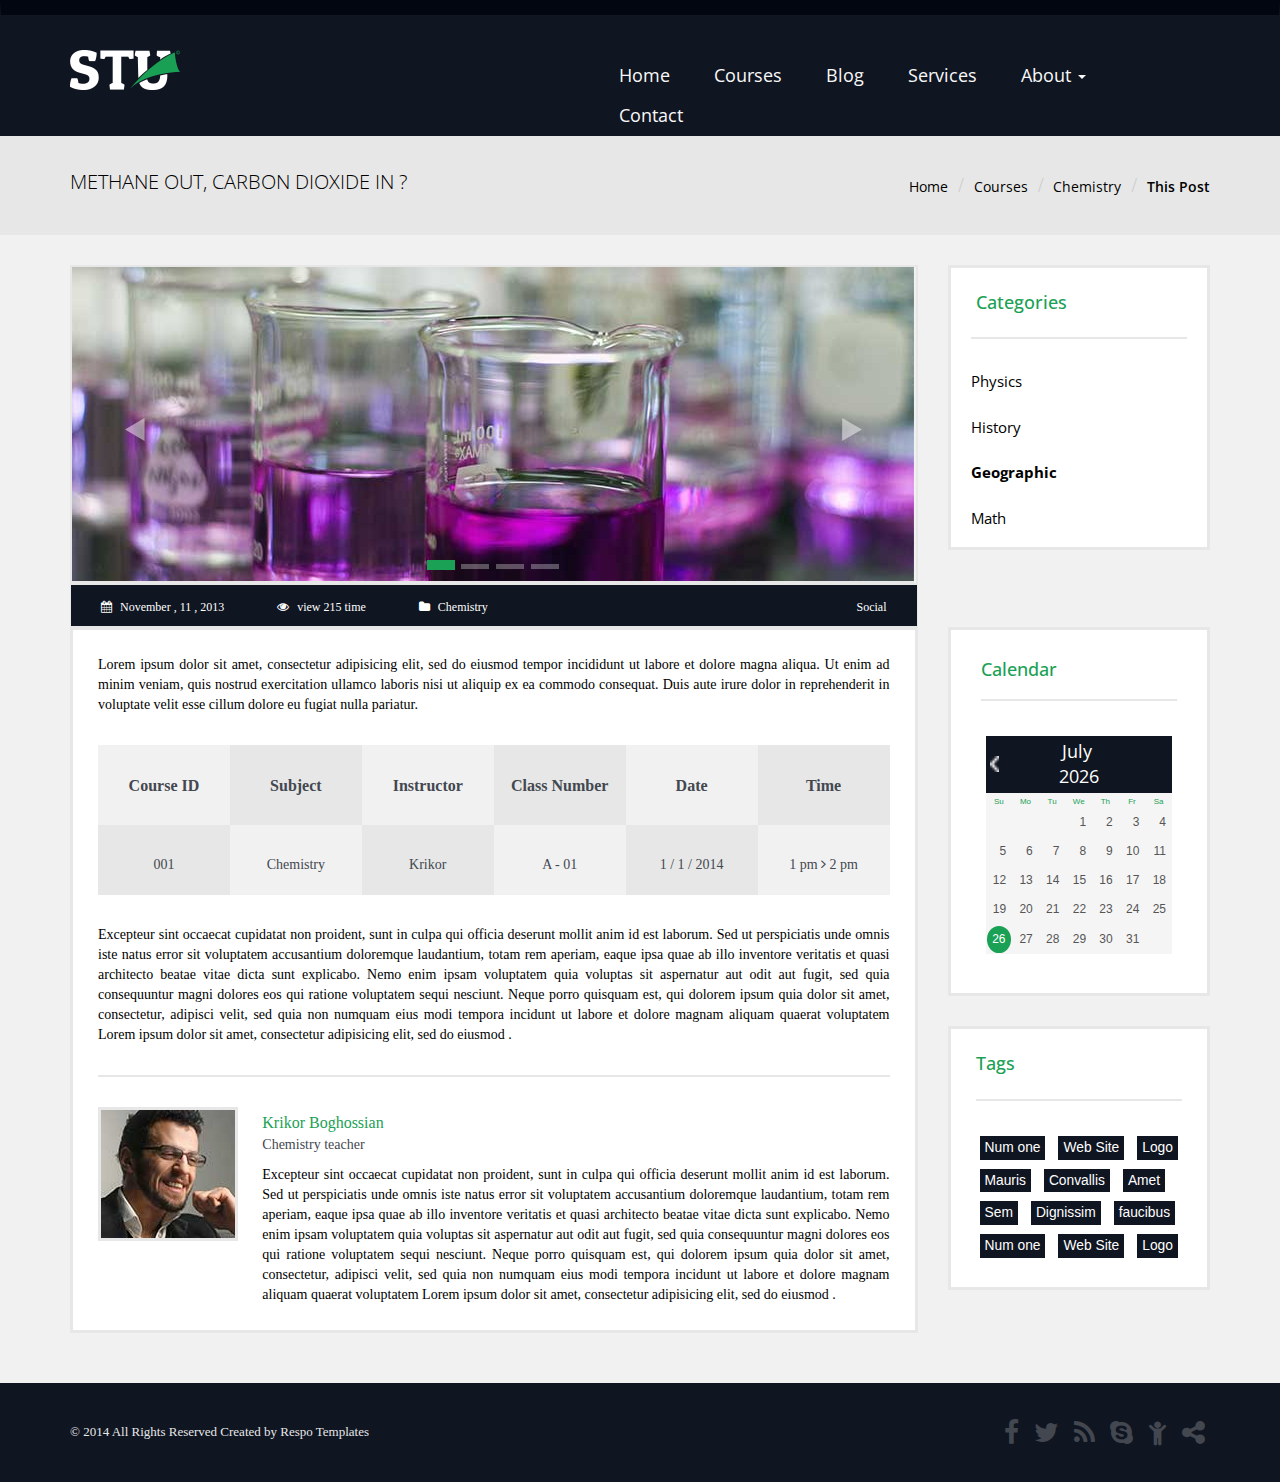
<file: courses-post.html>
<!DOCTYPE html>
<html lang="en">
  <head>
    <meta charset="utf-8">
    <meta http-equiv="X-UA-Compatible" content="IE=edge">
    <meta name="viewport" content="width=device-width, initial-scale=1">
    <title>Courses Post</title>
	<!-- CSS reset -->
	<link rel="stylesheet" href="css/reset.css" />
	<!-- calendar -->
	<link href="css/jquery-ui.css" rel="stylesheet">
    <!-- Bootstrap -->
    <link rel="stylesheet" href="http://maxcdn.bootstrapcdn.com/bootstrap/3.2.0/css/bootstrap.min.css">
    <!-- Fontawesome -->
    <link href="http://maxcdn.bootstrapcdn.com/font-awesome/4.1.0/css/font-awesome.min.css" rel="stylesheet">
	<!-- Fonts -->
	<link href='http://fonts.googleapis.com/css?family=Open+Sans:400,300' rel='stylesheet' type='text/css'>
	<!-- Custom CSS -->
	<link rel="stylesheet" href="css/custom.css">
    <!-- HTML5 Shim and Respond.js IE8 support of HTML5 elements and media queries -->
    <!-- WARNING: Respond.js doesn't work if you view the page via file:// -->
    <!--[if lt IE 9]>
      <script src="https://oss.maxcdn.com/html5shiv/3.7.2/html5shiv.min.js"></script>
      <script src="https://oss.maxcdn.com/respond/1.4.2/respond.min.js"></script>
    <![endif]-->
  </head>
  <body>
  	<div class="masthead">
  		<div class="navbar" role="navigation">
  			<div class="container ">
  				<div class="row">
  					<div class="col-xs-12 col-sm-1 col-md-2 col-lg-2 ">
						<div class="navbar-header">
							<button data-target=".navbar-collapse" data-toggle="collapse" class="navbar-toggle" type="button">
								<span class="sr-only">Toggle navigation</span>
								<span class="icon-bar"><i class="fa fa-arrow-down"></i> fa-arrow-down</span>
								<span class="icon-bar"></span>
								<span class="icon-bar"></span>
						  	</button>
							<a href="#" class="navbar-brand block">
								<img src="img/logo.png" class="img-responsive">
							</a>
		  				</div> <!-- navbar header -->
  					</div>
					<div class="col-xs-12 col-sm-11 col-md-9 col-lg-7 col-lg-push-3 col-md-push-2 ">
		  				<div class="collapse navbar-collapse no-right-padding">
		  					<ul class="nav navbar-nav">
		  						<li><a href="index.html">Home</a></li>
							 	<li><a href="courses.html">courses</a></li> 
							 	<li><a href="blog.html">blog</a></li>
							 	<li><a href="services.html">services</a></li> 
								<li class="dropdown">
									<a data-toggle="dropdown" class="dropdown-toggle" href="#">About <span class="caret"></span></a>
									<ul role="menu" class="dropdown-menu nav-dropdown">
										<div class="dropdown-head"></div>
										<ul class="list-unstyled dropdown-list pull-left">
											<li><a href="#">Lorem</a></li> 
											<li><a href="#">Lorem</a></li> 
											<li><a href="#">Lorem</a></li> 
											<li><a href="#">Lorem</a></li> 
											<li><a href="#">Lorem</a></li> 
										</ul>
										<ul class="list-unstyled dropdown-list pull-right">
											<li><a href="#">Lorem</a></li> 
											<li><a href="#">Lorem</a></li> 
											<li><a href="#">Lorem</a></li> 
											<li><a href="#">Lorem</a></li> 
											<li><a href="#">Lorem</a></li> 
										</ul>
									</ul>
								</li>							 	
							 	<li><a href="contact.html">contact</a></li> 
						 	</ul>
					 	</div>
  					</div>
				</div>
  			</div> 
  		</div>
  		<div class="breadcrumb-panel">
  			<div class="container ">
  				<div class="row">
  					<div class="col-xs-12 col-sm-6 ">
  						<h2 class="upper-case">Methane Out, Carbon Dioxide In ?</h2>
  					</div>
  					<div class="col-xs-12 col-sm-5  pull-right">
						<ol class="breadcrumb pull-right">
							<li><a href="index.html">Home</a></li>
							<li><a href="blog.html">Courses</a></li>
							<li><a href="blog.html">chemistry </a></li>
							<li class="active"><a href="#">This Post</a></li>							
						</ol>
  					</div>
  				</div>
  			</div>
  		</div>
  	</div> <!-- Mathead -->
  	<section>
		<div class="container ">
			<div class="row">
				<div class="col-xs-12 col-sm-9 ">
					<div id="carousel-example-generic" class="carousel slide mini-carousel" data-ride="carousel">
					    <!-- Indicators -->
					    <ol class="carousel-indicators mini-carousel-ind">
					        <li data-target="#carousel-example-generic" data-slide-to="0" class="active"></li>
					        <li data-target="#carousel-example-generic" data-slide-to="1"></li>
					        <li data-target="#carousel-example-generic" data-slide-to="2"></li>
					        <li data-target="#carousel-example-generic" data-slide-to="3"></li>
					    </ol>
					    <!-- Wrapper for slides -->
					    <div class="carousel-inner">
					        <div class="item active">
					            <img src="img/coursesinside-1.jpg" alt="Carbon Dioxide" class="img-responsive">
					        </div>
					        <div class="item">
					            <img src="img/coursesinside-1.jpg" alt="Carbon Dioxide" class="img-responsive">
					        </div>
					        <div class="item">
					            <img src="img/coursesinside-1.jpg" alt="Carbon Dioxide" class="img-responsive">
					        </div>	
					        <div class="item">
					            <img src="img/coursesinside-1.jpg" alt="Carbon Dioxide" class="img-responsive">
					        </div>					        				        
					    </div>
					
					    <!-- Controls -->
					    <a class="left carousel-control mini-carousel-controls" href="#carousel-example-generic" role="button" data-slide="prev">
					        <img src="img/left-minicarousel.png" class=" courses-post-ss">
					    </a>
					    <a class="right carousel-control mini-carousel-controls" href="#carousel-example-generic" role="button" data-slide="next">
					        <img src="img/right-minicarousel.png" class=" courses-post-ss">
					    </a>
					</div>
					<div class="post-info">
						<p>
							<span><i class="fa fa-calendar"></i> November , 11 , 2013</span>
							<span><i class="fa fa-eye"></i> view 215 time</span>
							<span><i class="fa fa-folder"></i> Chemistry</span>
							<span class="pull-right">Social</span>
						</p>
					</div>
				</div><!-- Col-9 -->
				<div class="col-xs-12 col-sm-3  pull-right">
					<div class="categories-panel">
						<h3>
							<a href="#">categories</a>
						</h3>
						<hr />
						<ul class="list-unstyled categories-list">
							<li>
								<a href="#">Physics</a> 
							</li>
							<li>
								<a href="#">History</a> 
							</li>
							<li class="active">
								<a href="#">Geographic</a> 
							</li>							
							<li>
								<a href="#">Math</a> 
							</li>								
						</ul>
					</div>
				</div>
			</div> <!-- row -->
			<div class="row">
				<div class="col-xs-12 col-sm-9 ">
					<div class="post-article courses-post">
						<p>
							Lorem ipsum dolor sit amet, consectetur adipisicing elit, 
							sed do eiusmod tempor incididunt ut labore et dolore magna 
							aliqua. Ut enim ad minim veniam, quis nostrud exercitation 
							ullamco laboris nisi ut aliquip ex ea commodo consequat. 
							Duis aute irure dolor in reprehenderit in voluptate velit 
							esse cillum dolore eu fugiat nulla pariatur.
						</p>
						<table class="table courses-table courses-post-table">
							<thead>
								<tr>
					    				<th>Course ID</th>
					    				<th>Subject</th>
					    				<th>Instructor</th>
					    				<th>Class  Number</th>
					    				<th>Date</th>
					    				<th>Time</th>
					    			</tr>
							</thead>
							<tbody>
								<tr href="courses-post.html">
					    				<td>001</td>
					    				<td>Chemistry</td>
					    				<td>Krikor</td>
					    				<td>A - 01</td>
					    				<td>1 / 1 / 2014</td>
					    				<td>1 pm  <i class="fa fa-angle-right"></i>  2 pm</td>
					    			</tr>
							</tbody>
						</table>
						<p class="coursespost-section2">
							Excepteur sint occaecat cupidatat non proident, sunt in culpa qui officia deserunt mollit anim id est 
							laborum. Sed ut perspiciatis unde omnis iste natus error sit voluptatem accusantium doloremque laudantium, 
							totam rem aperiam, eaque ipsa quae ab illo inventore veritatis et quasi architecto beatae vitae dicta sunt 
							explicabo. Nemo enim ipsam voluptatem quia voluptas sit aspernatur aut odit aut fugit, sed quia consequuntur 
							magni dolores eos qui ratione voluptatem sequi nesciunt. Neque porro quisquam est, qui dolorem ipsum quia dolor 
							sit amet, consectetur, adipisci velit, sed quia non numquam eius modi tempora incidunt ut labore et dolore magnam 
							aliquam quaerat voluptatem Lorem ipsum dolor sit amet, consectetur adipisicing elit, sed do eiusmod . 
						</p>
						<div class="hr-devider">
						</div>
						<div class="row">
							<div class="postauthor-img pull-left">
								<img src="img/courses-post-2.jpg" class="img-responsive" />
							</div>
							<div class="postauthor pull-right">
								<p class="postauthor-name">
									<a href="#">Krikor Boghossian</a>
								</p>
								<p class="postauthor-job">
									Chemistry teacher
								</p>
								<p>
									Excepteur sint occaecat cupidatat non proident, sunt in 
									culpa qui officia deserunt mollit anim id est laborum. 
									Sed ut perspiciatis unde omnis iste natus error sit 
									voluptatem accusantium doloremque laudantium, totam 
									rem aperiam, eaque ipsa quae ab illo inventore veritatis 
									et quasi architecto beatae vitae dicta sunt explicabo. 
									Nemo enim ipsam voluptatem quia voluptas sit aspernatur 
									aut odit aut fugit, sed quia consequuntur magni dolores 
									eos qui ratione voluptatem sequi nesciunt. Neque porro 
									quisquam est, qui dolorem ipsum quia dolor sit amet, 
									consectetur, adipisci velit, sed quia non numquam eius 
									modi tempora incidunt ut labore et dolore magnam aliquam 
									quaerat voluptatem Lorem ipsum dolor sit amet, consectetur 
									adipisicing elit, sed do eiusmod . 
								</p>
							</div>
						</div>
					</div>
				</div> <!-- Col-9 -->
				<div class="col-xs-6 col-sm-3  col-xs-offset-3 col-sm-offset-0 mobile-full ">
					<div class="courses-calendar no-margin">
						<h3 class="no-margin">
							<a href="#">Calendar</a>
						</h3>	
						<div class="hr-devider">	
						</div>
						<div id="datepicker"></div>									
					</div>
					<div class="tags">
						<h3 class="no-margin"><a href="#">tags</a></h3>
						<div class="hr-devider">
						</div>
						<a href="#" class="tag-list">Num one</a>
						<a href="#" class="tag-list">Web Site</a>
						<a href="#" class="tag-list">Logo</a>
						<a href="#" class="tag-list">Mauris</a>
						<a href="#" class="tag-list">Convallis</a>
						<a href="#" class="tag-list">Amet</a>
						<a href="#" class="tag-list">Sem</a>
						<a href="#" class="tag-list">Dignissim</a>
						<a href="#" class="tag-list">faucibus</a>
						<a href="#" class="tag-list">Num one</a>
						<a href="#" class="tag-list">Web Site</a>
						<a href="#" class="tag-list">Logo</a>
					</div>
				</div><!-- col-3 -->
			</div> <!-- row -->
		</div> <!-- container -->
	</section>
	<footer>
	    	<div class="container">
	            <div class="row">
	                 <div class="col-xs-12 col-sm-6 ">
	                   <p class="pull-left copyrights">&copy; 2014  All Rights Reserved  Created by Respo Templates</p>      
	                 </div>
	                <div class="col-xs-12 col-sm-6 ">
	                    <div class="social pull-right">
	                        <ul class="list-inline">
	                              <li><a href="#"><i class="fa fa-facebook fa-lg"></i></a></li>
	                              <li><a href="#"><i class="fa fa-twitter fa-lg"></i></a></li>
	                              <li><a href="#"><i class="fa fa-rss fa-lg"></i></a></li>
	                              <li><a href="#"><i class="fa fa-skype fa-lg"></i></a></li>
	                              <li><a href="#"><i class="fa fa-child fa-lg"></i></a></li>
	                              <li><a href="#"><i class="fa fa-share-alt fa-lg"></i></a></li>
	                         </ul>
	                     </div>     
	                 </div>
	            </div>
	        </div>
	    </footer>
	    <!-- calendar -->
  	<script src="js/jquery.js"></script>
	<script src="js/jquery-ui.js"></script>
	<script>
	$( "#datepicker" ).datepicker({
		inline: true
	});
	// Hover states on the static widgets
	$( "#dialog-link, #icons li" ).hover(
		function() {
			$( this ).addClass( "ui-state-hover" );
		},
		function() {
			$( this ).removeClass( "ui-state-hover" );
		}
	);
	</script>
    <!-- jQuery (necessary for Bootstrap's JavaScript plugins) -->
    <script src="https://ajax.googleapis.com/ajax/libs/jquery/1.11.1/jquery.min.js"></script>
    <!-- Include all compiled plugins (below), or include individual files as needed -->
	<script src="http://maxcdn.bootstrapcdn.com/bootstrap/3.2.0/js/bootstrap.min.js"></script>
  	<!-- Custom JS -->
  	<script src="js/custom.js"></script>
  </body>
</html>
</file>
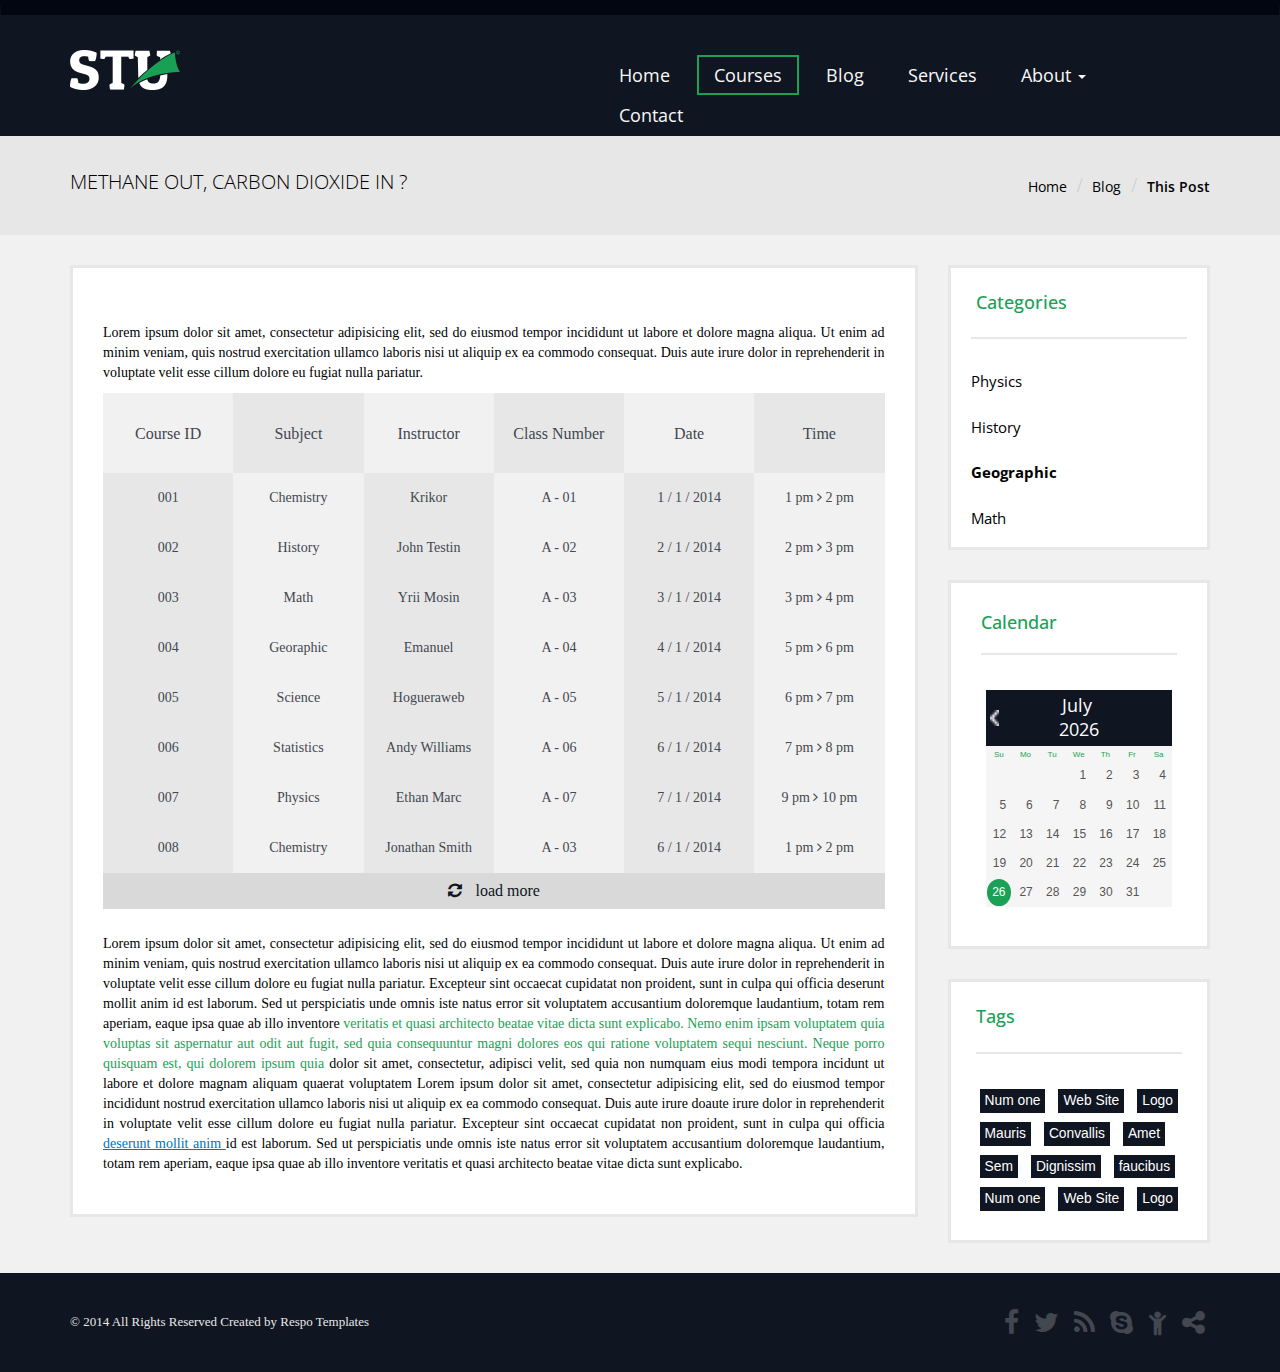
<file: courses.html>
<!DOCTYPE html>
<html lang="en">
  <head>
    <meta charset="utf-8">
    <meta http-equiv="X-UA-Compatible" content="IE=edge">
    <meta name="viewport" content="width=device-width, initial-scale=1">
    <title>Courses</title>
	<!-- CSS reset -->
	<link rel="stylesheet" href="css/reset.css" />
	<!-- calendar -->
	<link href="css/jquery-ui.css" rel="stylesheet">
    <!-- Bootstrap -->
    <link rel="stylesheet" href="http://maxcdn.bootstrapcdn.com/bootstrap/3.2.0/css/bootstrap.min.css">
    <!-- Fontawesome -->
    <link href="http://maxcdn.bootstrapcdn.com/font-awesome/4.1.0/css/font-awesome.min.css" rel="stylesheet">
	<!-- Fonts -->
	<link href='http://fonts.googleapis.com/css?family=Open+Sans:400,300' rel='stylesheet' type='text/css'>
	<!-- Custom CSS -->
	<link rel="stylesheet" href="css/custom.css">
    <!-- HTML5 Shim and Respond.js IE8 support of HTML5 elements and media queries -->
    <!-- WARNING: Respond.js doesn't work if you view the page via file:// -->
    <!--[if lt IE 9]>
      <script src="https://oss.maxcdn.com/html5shiv/3.7.2/html5shiv.min.js"></script>
      <script src="https://oss.maxcdn.com/respond/1.4.2/respond.min.js"></script>
    <![endif]-->
  </head>
  <body>
  	<div class="masthead">
  		<div class="navbar" role="navigation">
  			<div class="container width-transition">
  				<div class="row">
  					<div class="col-xs-12 col-sm-1 col-md-2 col-lg-2 width-transition">
						<div class="navbar-header">
							<button data-target=".navbar-collapse" data-toggle="collapse" class="navbar-toggle" type="button">
								<span class="sr-only">Toggle navigation</span>
								<span class="icon-bar"><i class="fa fa-arrow-down"></i> fa-arrow-down</span>
								<span class="icon-bar"></span>
								<span class="icon-bar"></span>
						  	</button>
							<a href="#" class="navbar-brand block">
								<img src="img/logo.png" class="img-responsive">
							</a>
		  				</div> <!-- navbar header -->
  					</div>
					<div class="col-xs-12 col-sm-11 col-md-9 col-lg-7 col-lg-push-3 col-md-push-2 width-transition">
		  				<div class="collapse navbar-collapse no-right-padding">
		  					<ul class="nav navbar-nav">
		  						<li><a href="index.html">Home</a></li>
							 	<li class="active"><a href="courses.html">courses</a></li> 
							 	<li><a href="blog.html">blog</a></li>
							 	<li><a href="services.html">services</a></li> 
								<li class="dropdown">
									<a data-toggle="dropdown" class="dropdown-toggle" href="#">About <span class="caret"></span></a>
									<ul role="menu" class="dropdown-menu nav-dropdown">
										<div class="dropdown-head"></div>
										<ul class="list-unstyled dropdown-list pull-left">
											<li><a href="#">Lorem</a></li> 
											<li><a href="#">Lorem</a></li> 
											<li><a href="#">Lorem</a></li> 
											<li><a href="#">Lorem</a></li> 
											<li><a href="#">Lorem</a></li> 
										</ul>
										<ul class="list-unstyled dropdown-list pull-right">
											<li><a href="#">Lorem</a></li> 
											<li><a href="#">Lorem</a></li> 
											<li><a href="#">Lorem</a></li> 
											<li><a href="#">Lorem</a></li> 
											<li><a href="#">Lorem</a></li> 
										</ul>
									</ul>
								</li>							 	
							 	<li><a href="contact.html">contact</a></li> 
						 	</ul>
					 	</div>
  					</div>
				</div>
  			</div> 
  		</div>
  		<div class="breadcrumb-panel">
  			<div class="container width-transition">
  				<div class="row">
  					<div class="col-xs-12 col-sm-6 width-transition">
  						<h2 class="upper-case">Methane Out, Carbon Dioxide In ?</h2>
  					</div>
  					<div class="col-xs-12 col-sm-5 width-transition pull-right">
						<ol class="breadcrumb pull-right">
							<li><a href="index.html">Home</a></li>
							<li><a href="blog.html">Blog</a></li>
							<li class="active"><a href="#">This Post</a></li>							
						</ol>
  					</div>
  				</div>
  			</div>
  		</div>
  	</div> <!-- Mathead -->
  	<section>
		<div class="container width-transition">
			<div class="row">
				<div class="col-xs-12 col-sm-9 width-transition">
					<div class="courses-panel">
						<p>
							Lorem ipsum dolor sit amet, consectetur adipisicing elit, sed do eiusmod
							 tempor incididunt ut labore et dolore magna aliqua. Ut enim ad minim
							  veniam, quis nostrud exercitation ullamco laboris nisi ut aliquip ex
							   ea commodo consequat. Duis aute irure dolor in reprehenderit in voluptate
							    velit esse cillum dolore eu fugiat nulla pariatur. 
						</p>
						<table class="table courses-table">
					    		<thead>
					    			<tr>
					    				<th>Course ID</th>
					    				<th>Subject</th>
					    				<th>Instructor</th>
					    				<th>Class  Number</th>
					    				<th>Date</th>
					    				<th>Time</th>
					    			</tr>
					    		</thead>
					    		<tbody>
					    			<tr  href="courses-post.html">
					    				<td>001</td>
					    				<td>Chemistry</td>
					    				<td>Krikor</td>
					    				<td>A - 01</td>
					    				<td>1 / 1 / 2014</td>
					    				<td>1 pm  <i class="fa fa-angle-right"></i>  2 pm</td>
					    			</tr>
					    			<tr href="courses-post.html">
					    				<td>002</td>
					    				<td>History</td>
					    				<td>John Testin</td>
					    				<td>A - 02</td>
					    				<td>2 / 1 / 2014</td>
					    				<td>2 pm  <i class="fa fa-angle-right"></i>  3 pm</td>
					    			</tr>
					    			<tr href="courses-post.html">
					    				<td>003</td>
					    				<td>Math</td>
					    				<td>Yrii Mosin</td>
					    				<td>A - 03</td>
					    				<td>3 / 1 / 2014</td>
					    				<td>3 pm  <i class="fa fa-angle-right"></i>  4 pm</td>
					    			</tr>
					    			<tr href="courses-post.html">
					    				<td>004</td>
					    				<td>Georaphic</td>
					    				<td>Emanuel</td>
					    				<td>A - 04</td>
					    				<td>4 / 1 / 2014</td>
					    				<td>5 pm  <i class="fa fa-angle-right"></i>  6 pm</td>
					    			</tr>
					    			<tr href="courses-post.html">
					    				<td>005</td>
					    				<td>Science</td>
					    				<td>Hogueraweb</td>
					    				<td>A - 05</td>
					    				<td>5 / 1 / 2014</td>
					    				<td>6 pm  <i class="fa fa-angle-right"></i>  7 pm</td>
					    			</tr>
				    				<tr href="courses-post.html">
					    				<td>006</td>
					    				<td>Statistics</td>
					    				<td>Andy Williams </td>
					    				<td>A - 06</td>
					    				<td>6 / 1 / 2014</td>
					    				<td>7 pm  <i class="fa fa-angle-right"></i>  8 pm</td>
					    			</tr>
					    			<tr href="courses-post.html">
					    				<td>007</td>
					    				<td>Physics</td>
					    				<td>Ethan Marc </td>
					    				<td>A - 07</td>
					    				<td>7 / 1 / 2014</td>
					    				<td>9 pm  <i class="fa fa-angle-right"></i>  10 pm</td>
					    			</tr>
					    			<tr href="courses-post.html">
					    				<td>008</td>
					    				<td>Chemistry</td>
					    				<td>Jonathan Smith</td>
					    				<td>A - 03</td>
					    				<td>6 / 1 / 2014</td>
					    				<td>1 pm  <i class="fa fa-angle-right"></i>  2 pm</td>
					    			</tr>					    			
					    		</tbody>
						</table>
			    			<a href="#load-more" id="loadmore-btn"><i class="fa fa-refresh"></i> load more</a>
						<p>
							Lorem ipsum dolor sit amet, consectetur adipisicing elit, 
							sed do eiusmod tempor incididunt ut labore et dolore magna 
							aliqua. Ut enim ad minim veniam, quis nostrud exercitation 
							ullamco laboris nisi ut aliquip ex ea commodo consequat. 
							Duis aute irure dolor in reprehenderit in voluptate velit 
							esse cillum dolore eu fugiat nulla pariatur. Excepteur sint 
							occaecat cupidatat non proident, sunt in culpa qui officia 
							deserunt mollit anim id est laborum. Sed ut perspiciatis unde 
							omnis iste natus error sit voluptatem accusantium doloremque 
							laudantium, totam rem aperiam, eaque ipsa quae ab illo inventore
							<span class="green-highlight">veritatis et quasi architecto beatae
								 vitae dicta sunt explicabo. Nemo enim ipsam voluptatem quia
								 voluptas sit aspernatur aut odit aut fugit, sed quia consequuntur
								 magni dolores eos qui ratione voluptatem sequi nesciunt.
								 Neque porro quisquam est, qui dolorem ipsum quia
						    </span>
						    dolor sit amet, consectetur, adipisci velit, sed quia 
						    non numquam eius modi tempora incidunt ut labore et dolore 
						    magnam aliquam quaerat voluptatem Lorem ipsum dolor sit amet, 
						    consectetur adipisicing elit, sed do eiusmod tempor incididunt 
						    nostrud exercitation ullamco laboris nisi ut aliquip ex ea commodo 
						    consequat. Duis aute irure doaute irure dolor in reprehenderit in voluptate velit 
						    esse cillum dolore eu fugiat nulla pariatur. Excepteur sint 
						    occaecat cupidatat non proident, sunt in culpa qui officia
						    <a href="#">
						    	deserunt mollit anim 
						    </a>
						     id est laborum. Sed ut perspiciatis unde omnis iste natus 
						     error sit voluptatem accusantium doloremque laudantium, 
						     totam rem aperiam, eaque ipsa quae ab illo inventore veritatis 
						     et quasi architecto beatae vitae dicta sunt explicabo. 
						</p>
					</div>
				</div><!-- Col-9 -->
				<div class="col-xs-12 col-sm-3  pull-right">
					<div class="categories-panel">
						<h3>
							<a href="#">categories</a>
						</h3>
						<hr>
						<ul class="list-unstyled categories-list">
							<li>
								<a href="#">Physics</a> 
							</li>
							<li>
								<a href="#">History</a> 
							</li>
							<li class="active">
								<a href="#">Geographic</a> 
							</li>							
							<li>
								<a href="#">Math</a> 
							</li>								
						</ul>
					</div>
					<div class="courses-calendar">
						<h3 class="no-margin">
							<a href="#">Calendar</a>
						</h3>	
						<div class="hr-devider">	
						</div>
						<div id="datepicker"></div>									
					</div>
					<div class="tags">
						<h3 class="no-margin"><a href="#">tags</a></h3>
						<div class="hr-devider">
						</div>
						<a class="tag-list" href="#">Num one</a>
						<a class="tag-list" href="#">Web Site</a>
						<a class="tag-list" href="#">Logo</a>
						<a class="tag-list" href="#">Mauris</a>
						<a class="tag-list" href="#">Convallis</a>
						<a class="tag-list" href="#">Amet</a>
						<a class="tag-list" href="#">Sem</a>
						<a class="tag-list" href="#">Dignissim</a>
						<a class="tag-list" href="#">faucibus</a>
						<a class="tag-list" href="#">Num one</a>
						<a class="tag-list" href="#">Web Site</a>
						<a class="tag-list" href="#">Logo</a>
					</div>
				</div>
			</div>
		</div>
	</section>
	<footer>
	    	<div class="container">
	            <div class="row">
	                 <div class="col-xs-12 col-sm-6 width-transition">
	                   <p class="pull-left copyrights">&copy; 2014  All Rights Reserved  Created by Respo Templates</p>      
	                 </div>
	                <div class="col-xs-12 col-sm-6 width-transition">
	                    <div class="social pull-right">
	                        <ul class="list-inline">
	                              <li><a href="#"><i class="fa fa-facebook fa-lg"></i></a></li>
	                              <li><a href="#"><i class="fa fa-twitter fa-lg"></i></a></li>
	                              <li><a href="#"><i class="fa fa-rss fa-lg"></i></a></li>
	                              <li><a href="#"><i class="fa fa-skype fa-lg"></i></a></li>
	                              <li><a href="#"><i class="fa fa-child fa-lg"></i></a></li>
	                              <li><a href="#"><i class="fa fa-share-alt fa-lg"></i></a></li>
	                         </ul>
	                     </div>     
	                 </div>
	            </div>
	        </div>
	    </footer>
	    <!-- calendar -->
  	<script src="js/jquery.js"></script>
	<script src="js/jquery-ui.js"></script>
	<script>
	$( "#datepicker" ).datepicker({
		inline: true
	});
	// Hover states on the static widgets
	$( "#dialog-link, #icons li" ).hover(
		function() {
			$( this ).addClass( "ui-state-hover" );
		},
		function() {
			$( this ).removeClass( "ui-state-hover" );
		}
	);
	</script>
    <!-- jQuery (necessary for Bootstrap's JavaScript plugins) -->
    <script src="https://ajax.googleapis.com/ajax/libs/jquery/1.11.1/jquery.min.js"></script>
    <!-- Include all compiled plugins (below), or include individual files as needed -->
	<script src="http://maxcdn.bootstrapcdn.com/bootstrap/3.2.0/js/bootstrap.min.js"></script>
  	<!-- Custom JS -->
  	<script src="js/custom.js"></script>
  </body>
</html>
</file>
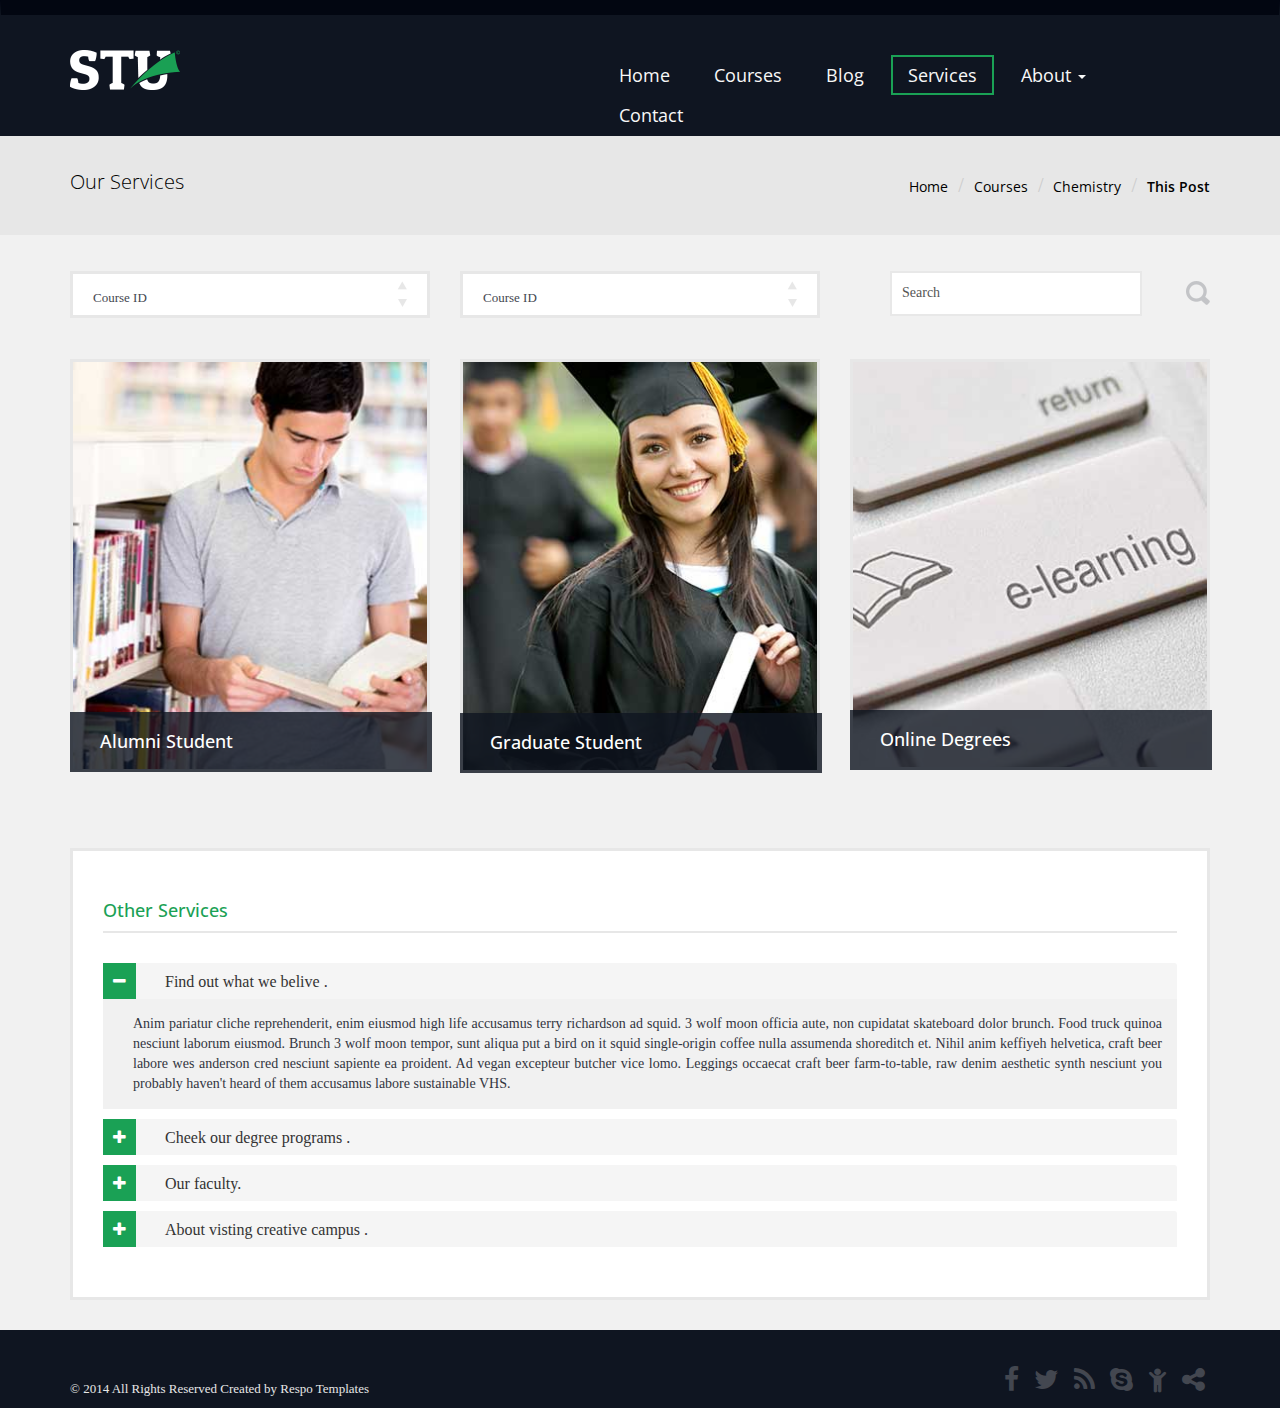
<file: services.html>
<!DOCTYPE html>
<html lang="en">
  <head>
    <meta charset="utf-8">
    <meta http-equiv="X-UA-Compatible" content="IE=edge">
    <meta name="viewport" content="width=device-width, initial-scale=1">
    <title>Home</title>
	<!-- select tag Alternative -->
	<link rel="stylesheet" href="css/select.css"  media="screen" title="no title" >
    <!-- Bootstrap -->
    <link rel="stylesheet" href="http://maxcdn.bootstrapcdn.com/bootstrap/3.2.0/css/bootstrap.min.css">
    <!-- Fontawesome -->
    <link href="http://maxcdn.bootstrapcdn.com/font-awesome/4.1.0/css/font-awesome.min.css" rel="stylesheet">
	<!-- Fonts -->
	<link href='http://fonts.googleapis.com/css?family=Open+Sans' rel='stylesheet' type='text/css'>
	<!-- Custom CSS -->
	<link rel="stylesheet" href="css/custom.css">
    <!-- HTML5 Shim and Respond.js IE8 support of HTML5 elements and media queries -->
    <!-- WARNING: Respond.js doesn't work if you view the page via file:// -->
    <!--[if lt IE 9]>
      <script src="https://oss.maxcdn.com/html5shiv/3.7.2/html5shiv.min.js"></script>
      <script src="https://oss.maxcdn.com/respond/1.4.2/respond.min.js"></script>
    <![endif]-->
  </head>
  <body>
  	<div class="masthead">
  		<div class="navbar" role="navigation">
  			<div class="container">
  				<div class="row">
  					<div class="col-xs-12 col-sm-1 col-md-2 col-lg-2">
						<div class="navbar-header">
							<button data-target=".navbar-collapse" data-toggle="collapse" class="navbar-toggle" type="button">
								<span class="sr-only">Toggle navigation</span>
								<span class="icon-bar"><i class="fa fa-arrow-down"></i> fa-arrow-down</span>
								<span class="icon-bar"></span>
								<span class="icon-bar"></span>
						  	</button>
							<a href="#" class="navbar-brand block">
								<img src="img/logo.png">
							</a>
		  				</div> <!-- navbar header -->
  					</div>
					<div class="col-xs-12 col-sm-11 col-md-9 col-lg-7 col-lg-push-3 col-md-push-2">
		  				<div class="collapse navbar-collapse no-right-padding">
		  					<ul class="nav navbar-nav">
		  						<li><a href="index.html">Home</a></li>
							 	<li><a href="courses.html">courses</a></li> 
							 	<li><a href="blog.html">blog</a></li>
							 	<li class="active"><a href="services.html">services</a></li> 
								<li class="dropdown">
									<a data-toggle="dropdown" class="dropdown-toggle" href="#">About <span class="caret"></span></a>
									<ul role="menu" class="dropdown-menu nav-dropdown">
										<div class="dropdown-head"></div>
										<ul class="list-unstyled dropdown-list pull-left">
											<li><a href="#">Lorem</a></li> 
											<li><a href="#">Lorem</a></li> 
											<li><a href="#">Lorem</a></li> 
											<li><a href="#">Lorem</a></li> 
											<li><a href="#">Lorem</a></li> 
										</ul>
										<ul class="list-unstyled dropdown-list pull-right">
											<li><a href="#">Lorem</a></li> 
											<li><a href="#">Lorem</a></li> 
											<li><a href="#">Lorem</a></li> 
											<li><a href="#">Lorem</a></li> 
											<li><a href="#">Lorem</a></li> 
										</ul>
									</ul>
								</li>							 	
							 	<li><a href="contact.html">contact</a></li> 
						 	</ul>
					 	</div>
  					</div>
				</div>
  			</div> 
  		</div>
  		<div class="breadcrumb-panel">
  			<div class="container ">
  				<div class="row">
  					<div class="col-xs-12 col-sm-6 ">
  						<h2 class="capitalize">our services</h2>
  					</div>
  					<div class="col-xs-12 col-sm-5  pull-right">
						<ol class="breadcrumb pull-right">
							<li><a href="index.html">Home</a></li>
							<li><a href="blog.html">Courses</a></li>
							<li><a href="blog.html">chemistry </a></li>
							<li class="active"><a href="#">This Post</a></li>							
						</ol>
  					</div>
  				</div>
  			</div>
  		</div>
  	</div> <!-- Mathead -->
  	<section>
		<div class="container">
			<div class="row">
				<div class="col-xs-12">
					<header class="blog-sort">  						
			  			<form class="input-group form-control no-left-padding no-right-padding">
			  				<div class="row">
				  				<div class="col-xs-6 col-sm-4">
									<section class="form">
										<form>
											<fieldset class="radio-container select-fieldset">
												<div class="radio-options">
													<div class="toggle">Course ID <img src="img/select-arrow.png"></div>
													<ul class="select-ul">
														<li>
															<input type="radio" name="my-beer" id="choice1" value="choice1">
															<label for="choice1">Cul Dorcha</label>
														</li>
														<li>
															<input type="radio" name="my-beer" id="choice2" value="choice2">
															<label  for="choice2">Rowers Red Ale</label>
														</li>
														<li>
															<input type="radio" name="my-beer" id="choice3" value="choice3">
															<label for="choice3">Belfast Ale</label>
														</li>
													</ul>	
												</div>
											</fieldset>
										</form>
									</section>
				  				</div>
								<div class="col-xs-6 col-sm-4">
									<section class="form">
										<form>
											<fieldset class="radio-container select-fieldset">
												<div class="radio-options">
													<div class="toggle">Course ID <img src="img/select-arrow.png"></div>
													<ul class="select-ul">
														<li>
															<input type="radio" name="my-beer" id="choice1" value="choice1">
															<label for="choice1">Cul Dorcha</label>
														</li>
														<li>
															<input type="radio" name="my-beer" id="choice2" value="choice2">
															<label  for="choice2">Rowers Red Ale</label>
														</li>
														<li>
															<input type="radio" name="my-beer" id="choice3" value="choice3">
															<label for="choice3">Belfast Ale</label>
														</li>
													</ul>	
												</div>
											</fieldset>
										</form>
									</section>
				  				</div>				  				
				  				<div class="col-xs-6 col-sm-4 pull-right top-panel">
				  					<div id="search">
									    <div class="search-bar">
										    <input name="ctl00$txtSearch" type="text" id="ctl00_txtSearch" class="searchbox" value="Search" onfocus="this.value=''"/>           
										</div>										
										<img src="img/search-icn.png" class="pull-right trigger"/> 
									</div>
				  				</div>			  						  				
			  				</div>
			  			</form>  
					</header>				  									
				</div>
			</div>
			<div class="row">
				<div class="col-xs-12">
					<article>
						<div class="row">
							<div class="col-xs-12 col-sm-6 col-md-4 col-lg-4 col-xs-offset-3 col-sm-offset-0 col-md-offset-0">
								<div class="services-link">
									<img src="img/home-img1.jpg" class="img-responsive">
									<div class="services-link-head">
										<h3>Alumni Student</h3>
									</div>
									<div class="services-link-info">
										<h3>Alumni Student</h3>
										<p>
											nteger ac commodo ligula. Vestibulum ante ipsum primis in faucibus orci luctus et 
											ultrices posuere cubilia Curae; Ut id sollicitudin tortor. Vestibulum tortor dolor, 
											adipiscing a ultricies vel, varius nec elit. Vivamus elementum, est ut vulputate cursus, 
											mauris mi elementum neque, non porttitor est magna in magna. Sed eros ipsum, ultrices ut 
											lacinia congue, interdum bibendum quam. Integer nisl augue, euismod ut luctus ut, mollis 
											et enim. 
										</p>
										<button class="btn btn-primary btn-lg" data-toggle="modal" data-target="#myModal-1">
											Read More
										</button>
										<!-- Modal -->
										<div class="modal fade" id="myModal-1" tabindex="-1" role="dialog" aria-labelledby="myModalLabel" aria-hidden="true">
											<div class="modal-dialog">
												<div class="modal-content">
													<div class="modal-header">
														<button type="button" class="close" data-dismiss="modal"><span aria-hidden="true">&times;</span><span class="sr-only">Close</span></button>
														<h4 class="modal-title" id="myModalLabel">Modal title</h4>
													</div>
													<div class="modal-body">
														...
													</div>
													<div class="modal-footer">
														<button type="button" class="btn btn-default" data-dismiss="modal">Close</button>
														<button type="button" class="btn btn-primary">Save changes</button>
													</div>
												</div>
											</div>
										</div>
									</div>
								</div>
							</div>
							<div class="col-xs-12 col-sm-6 col-md-4 col-lg-4 col-xs-offset-3 col-sm-offset-3 col-md-offset-0">
								<div class="services-link">
									<img src="img/home-img2.jpg" class="img-responsive">
									<div class="services-link-head">
										<h3>Graduate Student</h3>
									</div>
									<div class="services-link-info">
										<h3>Graduate Student</h3>
										<p>
											nteger ac commodo ligula. Vestibulum ante ipsum primis in faucibus orci luctus et 
											ultrices posuere cubilia Curae; Ut id sollicitudin tortor. Vestibulum tortor dolor, 
											adipiscing a ultricies vel, varius nec elit. Vivamus elementum, est ut vulputate cursus, 
											mauris mi elementum neque, non porttitor est magna in magna. Sed eros ipsum, ultrices ut 
											lacinia congue, interdum bibendum quam. Integer nisl augue, euismod ut luctus ut, mollis 
											et enim. 
										</p>
										<button class="btn btn-primary btn-lg" data-toggle="modal" data-target="#myModal-2">
											Read More
										</button>
										<!-- Modal -->
										<div class="modal fade" id="myModal-2" tabindex="-1" role="dialog" aria-labelledby="myModalLabel" aria-hidden="true">
											<div class="modal-dialog">
												<div class="modal-content">
													<div class="modal-header">
														<button type="button" class="close" data-dismiss="modal"><span aria-hidden="true">&times;</span><span class="sr-only">Close</span></button>
														<h4 class="modal-title" id="myModalLabel">Modal title</h4>
													</div>
													<div class="modal-body">
														...
													</div>
													<div class="modal-footer">
														<button type="button" class="btn btn-default" data-dismiss="modal">Close</button>
														<button type="button" class="btn btn-primary">Save changes</button>
													</div>
												</div>
											</div>
										</div>										
									</div>
								</div>
							</div>
							<div class="col-xs-9 col-sm-6 col-md-4 col-lg-4 col-xs-offset-3 col-sm-offset-3 col-md-offset-0">
								<div class="services-link">
									<img src="img/home-img3.jpg" class="img-responsive">
									<div class="services-link-head">
										<h3>Online Degrees</h3>
									</div>
									<div class="services-link-info">
										<h3>Online Degrees</h3>
										<p>
											nteger ac commodo ligula. Vestibulum ante ipsum primis in faucibus orci luctus et 
											ultrices posuere cubilia Curae; Ut id sollicitudin tortor. Vestibulum tortor dolor, 
											adipiscing a ultricies vel, varius nec elit. Vivamus elementum, est ut vulputate cursus, 
											mauris mi elementum neque, non porttitor est magna in magna. Sed eros ipsum, ultrices ut 
											lacinia congue, interdum bibendum quam. Integer nisl augue, euismod ut luctus ut, mollis 
											et enim. 
										</p>
										<button class="btn btn-primary btn-lg" data-toggle="modal" data-target="#myModal-3">
											Read More
										</button>
										<!-- Modal -->
										<div class="modal fade" id="myModal-3" tabindex="-1" role="dialog" aria-labelledby="myModalLabel" aria-hidden="true">
											<div class="modal-dialog">
												<div class="modal-content">
													<div class="modal-header">
														<button type="button" class="close" data-dismiss="modal"><span aria-hidden="true">&times;</span><span class="sr-only">Close</span></button>
														<h4 class="modal-title" id="myModalLabel">Modal title</h4>
													</div>
													<div class="modal-body">
														...
													</div>
													<div class="modal-footer">
														<button type="button" class="btn btn-default" data-dismiss="modal">Close</button>
														<button type="button" class="btn btn-primary">Save changes</button>
													</div>
												</div>
											</div>
										</div>										
									</div>
								</div>
							</div>														
						</div><!-- row -->
					</article>
					<article>
						<div class="row">
							<div class="col-xs-12 col-sm-12 ">
								<div class="aboutus-link">
			  						<h3>
										<a href="about.html">
											Other services
										</a>
									</h3>
									<div class="hr-devider"></div>					
									<div class="panel-group" id="accordion">
										<div class="panel panel-default">
											<div class="panel-heading white-bg">
												<h4 class="panel-title">
													<a data-toggle="collapse" data-parent="#accordion" href="#collapseOne" id="testy">
												  	<i class="fa fa-minus"></i>
												  	<span>Find out what we belive .</span>
													</a>
												</h4>
											</div>
											<div id="collapseOne" class="panel-collapse collapse in">
												<div class="panel-body">
												    Anim pariatur cliche reprehenderit, enim eiusmod high life accusamus terry 
												    richardson ad squid. 3 wolf moon officia aute, non cupidatat skateboard dolor 
												    brunch. Food truck quinoa nesciunt laborum eiusmod. Brunch 3 wolf moon tempor, 
												    sunt aliqua put a bird on it squid single-origin coffee nulla assumenda shoreditch 
												    et. Nihil anim keffiyeh helvetica, craft beer labore wes anderson cred nesciunt sapiente 
												    ea proident. Ad vegan excepteur butcher vice lomo. Leggings occaecat craft beer farm-to-table, 
												    raw denim aesthetic synth nesciunt you probably haven't heard of them accusamus labore sustainable 
												    VHS.
												</div>
											</div>
										</div>
										<div class="panel panel-default">
											<div class="panel-heading">
												<h4 class="panel-title">
													<a data-toggle="collapse" data-parent="#accordion" href="#collapseTwo">
													  <i class="fa fa-plus"></i>
													  <span>Cheek our degree programs .</span>
													</a>
												</h4>
											</div>
										    <div id="collapseTwo" class="panel-collapse collapse">
												<div class="panel-body">
													Anim pariatur cliche reprehenderit, enim eiusmod high life accusamus terry richardson ad squid. 3 wolf moon officia aute, non cupidatat skateboard dolor brunch. Food truck quinoa nesciunt laborum eiusmod. Brunch 3 wolf moon tempor, sunt aliqua put a bird on it squid single-origin coffee nulla assumenda shoreditch et. Nihil anim keffiyeh helvetica, craft beer labore wes anderson cred nesciunt sapiente ea proident. Ad vegan excepteur butcher vice lomo. Leggings occaecat craft beer farm-to-table, raw denim aesthetic synth nesciunt you probably haven't heard of them accusamus labore sustainable VHS.
												</div>
										    </div>
										</div>
									  	<div class="panel panel-default">
											<div class="panel-heading">
												<h4 class="panel-title">
													<a data-toggle="collapse" data-parent="#accordion" href="#collapseThree">
													  <i class="fa fa-plus"></i>
													  <span>Our faculty.</span>
													</a>
												</h4>
											</div>
											<div id="collapseThree" class="panel-collapse collapse">
												<div class="panel-body">
												    Anim pariatur cliche reprehenderit, enim eiusmod high life accusamus terry richardson ad squid. 3 wolf moon officia aute, non cupidatat skateboard dolor brunch. Food truck quinoa nesciunt laborum eiusmod. Brunch 3 wolf moon tempor, sunt aliqua put a bird on it squid single-origin coffee nulla assumenda shoreditch et. Nihil anim keffiyeh helvetica, craft beer labore wes anderson cred nesciunt sapiente ea proident. Ad vegan excepteur butcher vice lomo. Leggings occaecat craft beer farm-to-table, raw denim aesthetic synth nesciunt you probably haven't heard of them accusamus labore sustainable VHS.
												</div>
											</div>
										</div>
										<div class="panel panel-default">
											<div class="panel-heading">
												<h4 class="panel-title">
													<a data-toggle="collapse" data-parent="#accordion" href="#collapseFour">
													  <i class="fa fa-plus"></i>
													  <span>About visting creative campus .</span>
													</a>
												</h4>
											</div>
											<div id="collapseFour" class="panel-collapse collapse">
												<div class="panel-body">
												    Anim pariatur cliche reprehenderit, enim eiusmod high life accusamus terry richardson ad squid. 3 wolf moon officia aute, non cupidatat skateboard dolor brunch. Food truck quinoa nesciunt laborum eiusmod. Brunch 3 wolf moon tempor, sunt aliqua put a bird on it squid single-origin coffee nulla assumenda shoreditch et. Nihil anim keffiyeh helvetica, craft beer labore wes anderson cred nesciunt sapiente ea proident. Ad vegan excepteur butcher vice lomo. Leggings occaecat craft beer farm-to-table, raw denim aesthetic synth nesciunt you probably haven't heard of them accusamus labore sustainable VHS.
												</div>
											</div>
										</div>
									</div>									
								</div>
							</div>
						</div><!-- row -->
					</article>
				</div>
			</div>
		</div>
  	</section>
	<footer>
	    	<div class="container">
	            <div class="row">
	                 <div class="col-xs-12 col-sm-6">
	                   <p class="pull-left">&copy; 2014  All Rights Reserved  Created by Respo Templates</p>      
	                 </div>
	                <div class="col-xs-12 col-sm-6">
	                    <div class="social pull-right">
	                        <ul class="list-inline">
	                              <li><a href="#"><i class="fa fa-facebook fa-lg"></i></a></li>
	                              <li><a href="#"><i class="fa fa-twitter fa-lg"></i></a></li>
	                              <li><a href="#"><i class="fa fa-rss fa-lg"></i></a></li>
	                              <li><a href="#"><i class="fa fa-skype fa-lg"></i></a></li>
	                              <li><a href="#"><i class="fa fa-child fa-lg"></i></a></li>
	                              <li><a href="#"><i class="fa fa-share-alt fa-lg"></i></a></li>
	                         </ul>
	                     </div>     
	                 </div>
	            </div>
	        </div>
	    </footer>
  	
	<!-- select Altarnative -->
	<script src="js/select.js"></script>
	<!--[if (IE 8)]>
	<script>
		$(document).ready(function(){
			$(".radio-options li").bind("click", function() {
				$(this).siblings(".checked").removeClass("checked");
				$(this).addClass("checked");
				});
		});
	</script>
	<![endif]-->
	<script>
	$(document).ready(function(){
		if (Modernizr.touch) {
				$(".radio-options").bind("click", function(event) {
					if (!($(this).parent('.radio-container').hasClass("active")))	{
					$(this).parent('.radio-container').addClass("active"); 
					event.stopPropagation();
					}
				});	
		$(".toggle").bind("click", function(){ 
			$(this).parents('.radio-container').removeClass("active"); 
			return false;
			 });  
		}
	})
	</script>
    <!-- jQuery (necessary for Bootstrap's JavaScript plugins) -->
    <script src="https://ajax.googleapis.com/ajax/libs/jquery/1.11.1/jquery.min.js"></script>
    <!-- Include all compiled plugins (below), or include individual files as needed -->
	<script src="http://maxcdn.bootstrapcdn.com/bootstrap/3.2.0/js/bootstrap.min.js"></script>
  	<!-- Custom JS -->
  	<script src="js/custom.js"></script>
  </body>
</html>
</file>
<file: css/select.css>
.select-fieldset {
  border: none;
  margin: 0;
  padding: 0; }

.select-ul {
  margin: 0;
  padding: 0; }
.radio-container {
  position: relative;
  height: 4em;
  font-size: 13px;
  line-height: 1;
  color: #434750; }
  .no-touch .radio-container:hover, .radio-container.active {
    z-index: 9999; }

.radio-options {
  position: absolute;
  width: 100%;
  overflow: hidden;
  -webkit-transition: 0.7s;
  -moz-transition: 0.7s;
  -o-transition: 0.7s;
  transition: 0.7s; }
  .radio-options ul {
    margin-top: 18px;
    -webkit-transition: 0.5s;
    -moz-transition: 0.5s;
    -o-transition: 0.5s;
    transition: 0.5s; }
  .radio-options li {
    position: absolute;
    top: 0;
    left: 0;
    width: 100%;
    height: 100%; }
  .radio-options label {
    display: block;
    padding: 0.75em;
    background: #FFFFFF;
    opacity: 0;
    -webkit-transition: 0s;
    -moz-transition: 0s;
    -o-transition: 0s;
    transition: 0s; }
  .radio-options input {
    position: absolute;
    top: 0;
    left: 0;
    width: 100%;
    height: 3em;
    opacity: 0;
    z-index: 1;
    cursor: pointer; }
  .radio-options input:checked ~ label {
    position: absolute;
    top: 0;
    left: 0;
    right: 0;
    opacity: 1;
    z-index: 2;
    padding: 0.75em;
    background: #FFFFFF;
    border-radius: 0px; }
  .no-touch .radio-options li:hover label {
    background: #FFFFFF; }
  .radio-options .checked label {
    position: absolute;
    top: 0;
    left: 0;
    right: 0;
    padding: 0.75em;
    background: #1b9e4d;
    visibility: visible;
    z-index: 2; }
  .no-touch .radio-options:hover, .active .radio-options {
    max-height: 100em; }
  .no-touch .radio-options:hover ul, .active .radio-options ul {
    position: relative;
    margin-top: 9px; }
  .no-touch .radio-options:hover li, .active .radio-options li {
    position: relative; }
  .no-touch .radio-options:hover label, .active .radio-options label {
    opacity: 1;
    -webkit-transition: 0.1s;
    -moz-transition: 0.1s;
    -o-transition: 0.1s;
    transition: 0.1s; }
  .no-touch .radio-options:hover input:checked ~ label, .active .radio-options input:checked ~ label {
    position: static;
    border-radius: 0; }
  .no-touch .radio-options:hover .checked label {
    position: static; }
  .no-touch .radio-options:hover ul:before, .active .radio-options ul:before {
    content: "";
    position: absolute;
    width: 0px;
    height: 0px;
    right: 0.75em;
    margin-right: -4px;
    top: 0px;
 }
  .radio-options .toggle {
    position: relative;
    cursor: pointer;
    background: #FFFFFF;
    border-radius: 0px;
    z-index: 1;
    height:47px;
    padding:17px 20px;
     }
  .no-touch .radio-options:hover .toggle:before, .active .radio-options .toggle:before {
    margin-top: 0px; }
  .radio-options input:checked ~ label:before {
    content: "";
    height: 0px;
    position: absolute;
    right: 0.75em;
    top: 50%;
    margin-top: 0px;
    width: 0px;
  }
  .radio-options li.checked label:before {
    content: "";
    height: 0px;
    position: absolute;
    right: 0.75em;
    top: 50%;
    margin-top: -5px;
    width: 0px;
   }
  .no-touch .radio-options:hover input:checked ~ label:before, .active .radio-options input:checked ~ label:before {
    content: none; }
  .no-touch .radio-options:hover li.checked label:before {
    content: none; }

.no-opacity .radio-options label {
  visibility: hidden; }

.no-opacity .radio-options:hover label {
  visibility: visible; }

.no-opacity .radio-options li.checked label {
  visibility: visible; }

.no-opacity input {
  -ms-filter: "progid:DXImageTransform.Microsoft.Alpha(Opacity=0)"; }
.select-ul li label{
	margin-bottom:0px;
	padding:17px;
	font-weight:500;
}
.radio-options input:checked ~ label{
	padding:17px;
	border:3px solid #e7e7e7;
	transition: border 0s ease;
	
}
.toggle{
	border:3px solid #e7e7e7;
}
.toggle > img{
    float: right;
    margin-top: -10px;
}
</file>
<file: css/custom.css>
@charset "UTF-8";
/* CSS Document */
/* --------------------------------------------------------
 Style Sheet for stu-education-university

 last modified: 13.11.2014 by Saber Rabie
 author:Saber Rabie
 email: sasarabie@respotemplates.com
 ----------------------------------------------------------*/
/* General CSS */
html {
	overflow-x: hidden;
}
title{
	text-transform:uppercase;
}
body {
	font-family: "Myriad Pro";
	font-size: 20px;
	background-color: #f1f1f1;
}
.container{
	transition: width .7s ease;
}
a:hover, a:focus {
	text-decoration: none;
}
.no-left-padding {
	padding-left: 0px;
}
.no-right-padding {
	padding-right: 0px;
}
.no-padding {
	padding: 0px;
}
.no-margin {
	margin: 0px !important;
}
.no-border {
	border: none;
}
a:focus, a.active, a:active {
	outline: none !important;
}
.full-width {
	width: 100% !important;
}
.block {
	display: block;
}
h2 {
	font-size: 20px;
	font-weight: bold;
	font-family: 'Open Sans', sans-serif;
	color: #f8f8f8;
}
h3 {
	font-size: 18px;
	font-weight: 500;
	font-family: 'Open Sans', sans-serif;
	text-transform:capitalize;
}
p {
	text-align: justify;
	font-size: 14px;
	color: #ffffff;
	font-family: 'Myriad Pro';
}
.upper-case {
	text-transform: uppercase;
}
.capitalize{
	text-transform :capitalize;
}
select:-moz-focusring {
	color: transparent;
	text-shadow: 0 0 0 #000;
}
/*----------------------------------------------------------*/
/* Navigation bar */
.navbar {
	background-color: #0f1521;
	border-radius: 0;
	border-top: 15px solid #020611;
	margin-bottom: 0px;
}
.navbar-brand {
	margin: 35px 0px !important;
	padding: 0px;
}
.collapse.navbar-collapse {
	margin-top: 40px;
}
.nav.navbar-nav {
	margin-left: 29px;
}
.navbar-nav > li > a {
	font-family: 'Open Sans', sans-serif;
	color: #f8f8f8;
	font-size: 18px;
	border: 2px solid #0F1521;
	padding: 8px 15px;
	text-transform: capitalize;
	display: inline-block;
	height: 40px;
}
.navbar-nav > li {
	margin-right: 10px;
}
.navbar-nav > li:last-child {
	margin-right: 0px;
}
.navbar-nav > li > a:hover, .navbar-nav > li > a:focus, .navbar-nav > li > a:active, .navbar-nav > li.active a, .nav .open > a, .nav .open > a:hover, .nav .open > a:focus {
	background: none;
	border: 2px solid #1aa155;
}
.nav-dropdown {
	width: 225px;
	margin: 40px 0px 0px -50px !important;
	border: none;
	background-color: #1aa155 !important;
	text-align: center;
}
.dropdown-head {
	width: 38px;
	height: 1px;
	background-color: #e7e7e7;
	margin: -5px 89px;
}
.dropdown-list > li a {
	color: #e7e7e7;
	font-size: 14px;
	border: 2px solid #1aa155;
	margin: 3px 0px;
	display: inline-block;
	padding: 1px 10px;
}
.dropdown-list > li > a:hover, .dropdown-list > li > a:focus {
	border: 2px solid #18854b !important;
	text-decoration: none !important;
}
.dropdown-list {
	width: 50%;
}
.navbar-toggle {
	background-color: #E7E7E7;
	margin-top: 45px;
	padding-bottom: 15px;
}
.icon-bar {
	color: #020611;
}
/* Carousel */
.carousel-indicators {
	margin-bottom: -15px !important;
}
a.carousel-control img {
	margin-top: 150%;
}
.carousel-indicators li {
	background-color: #FFFFFF;
	opacity: 0.3;
	border: none;
	border-radius: 0px;
	cursor: pointer;
	display: inline-block;
	height: 5px;
	margin: 1px;
	text-indent: -999px;
	width: 75px;
}
.carousel-indicators li:hover, .carousel-indicators li:focus, .carousel-indicators li:active, .carousel-indicators li.active {
	background-color: #1aa155;
	opacity: 1;
	height: 10px;
	width: 75px;
}
.carousel-control.right, .carousel-control.left {
	right: 170px;
	background-image: none;
}
.carousel-control.left {
	left: 170px;
}
.carousel-position {
	position: relative;
}
.image-caption {
	left: 17%;
	position: absolute;
	top: 66%;
}
.image-caption article {
	width: 100%;
	border-left: 8px solid #1aa155;
	background-color: rgba(15, 21, 33, 0.8);
	color: red;
}
.image-caption article h2, .image-caption article p {
	padding: 20px 20px 20px;
}
.image-caption article p {
	padding-top: 0px;
}
/* Home Page */
.course-search {
	background-color: #FFFFFF;
	border: 3px solid #e7e7e7;
	margin: 40px 0px 45px;
}
.search-head {
	color: #1aa155;
	padding: 30px;
	text-transform: capitalize;
}
.course-search hr {
	margin: 0px 30px 30px;
	border: #e7e7e7 1px solid;
	height: 1px;
	background-color: #E7E7E7;
}
.search-form select {
	width: 30%;
	margin-left: 35px;
	height: 45px;
	border-radius: 0px;
}
.search-form {
	border: none;
	box-shadow: none;
	margin-bottom: 30px;
}
.search-form input {
	display: inline-block !important;
	width: 30% !important;
	margin-left: 35px;
	float: right !important;
	height: 45px;
}
.course-search h3 a {
	color: #1aa155 !important;
}
.course-search h3 a:hover, .course-search h3 a:focus {
	color: #147840 !important;
}
.services-link {
	position: relative;
	margin-bottom: 45px;
}
.services-link img {
	border: 3px solid #e7e7e7;
}
.services-link-head {
	position: absolute;
	bottom: 0;
	left: 0;
	width: 362px;
	background-color: rgba(15,21,33, .8);
	text-align: left;
	display: block;
	-webkit-transition: opacity 1s; /* For Safari 3.1 to 6.0 */
	transition: opacity 1s;
}
.services-link-head h3 {
	margin: 0px;
	color: #FFFFFF;
	padding: 20px 30px;
}

.services-link:hover .services-link-head {
	opacity: 0;
}
.services-link-info {
	position: absolute;
	top: 0;
	left: 0;
	width: 362px;
	background-color: rgb(15,21,33);
	opacity: 0;
	padding: 100px 20px 18px;
	-webkit-transition: opacity 1s; /* For Safari 3.1 to 6.0 */
	transition: opacity 1s;
}
.services-link:hover .services-link-info {
	opacity: 1;
	background-color: rgba(15,21,33, .8);
}
.services-link-info h3 {
	color: #FFFFFF;
	font-weight: bold;
	margin-bottom: 15px;
}
.services-link-info p {
	margin-bottom: 25px;
}
.services-link-info button {
	text-transform: capitalize;
	padding: 10px 45px 5px;
	background-color: rgba(15,21,33, .7);
	border: 1px solid #1aa155;
	margin-left: 20%;
	color: #ffffff;
	font-size: 14px;
	border-radius:0px;
}
.services-link-info button:hover, .services-link-info button:focus {
	text-decoration: none;
	color: #1AA155;
	background:none;
	border:1px solid #1aa155;
}
.aboutus-link, .meet-teachers, .blog-link, .contact-link {
	border: 3px solid #e7e7e7;
	padding: 30px;
	background-color: #ffffff;
	margin-top: 30px;
}
.aboutus-link h3 a, .meet-teachers h3 a, .blog-link h3 a, .contact-link h3 a {
	color: #1aa155;
}
.aboutus-link h3 a:hover, .aboutus-link h3 a:focus, .meet-teachers h3 a:hover, .meet-teachers h3 a:focus, .blog-link h3 a:hover, .blog-link h3 a:focus, .contact-link h3 a:hover, .contact-link h3 a:focus {
	color: hsl(146, 71%, 27%) !important;
}
.hr-devider {
	width: 100%;
	height: 1px;
	border: 1px solid #e7e7e7;
	margin-bottom: 30px;
}
.panel-default, .panel-heading, .panel-body, .panel-collapse.collapse.in {
	border: none !important;
}
.panel-title > a{
	display:block;
}
.panel-heading {
	background-color: #f1f1f1;
	padding: 0px;
}
.panel-title .fa.fa-plus, .panel-title .fa.fa-minus {
	background-color: #1aa155;
	padding: 10px;
	color: #FFFFFF;
}
.panel-title span {
	padding-left: 25px;
}
.panel.panel-default {
	box-shadow: none;
	margin-bottom: 10px;
}
.panel-title a:hover, .panel-title a:focus {
	text-decoration: none;
}
.panel-body {
	background-color: #f1f1f1;
	padding-left: 30px;
	font-size: 14px;
	color: #31353f;
	font-family: 'myriad pro';
	text-align: justify;
}
.caption p {
	font-family: 'Open Sans', sans-serif;
	color: #000000;
	margin-top: 20px;
}
.caption span {
	font-size: 12px;
	color: #939393;
	font-family: 'Open Sans', sans-serif;
	padding-left: 5px;
}
.caption .fa.fa-calendar {
	font-size: 12px;
	color: #939393;
}
.blog-link img {
	border: 2px solid #e7e7e7;
}
.map-caption {
	padding-top: 30px;
}
.map-caption  span, .contact-num {
	font-size: 15px;
	color: #000000;
	font-family: 'Myriad Pro';
	display: block;
	font-weight: 300;
}
.contact-num {
	padding-top: 10px;
}
/* Footer */
footer {
	width: 100%;
	background-color: #0f1521;
	margin-top: 30px;
	padding-top: 50px;
}
.list-inline li a {
	color: #434750;
}
.list-inline li a:hover, .list-inline li a:focus {
	color: #616774;
}
footer p.pull-left {
	font-size: 13px;
	color: #e7e7e7;
	font-family: "myriad pro"
}
.social {
	margin-top: -15px;
}
/* Blog */
.breadcrumb-panel, .breadcrumb {
	background-color: #e7e7e7;
}
.breadcrumb li a{
	text-transform:capitalize;
}
.breadcrumb {
	padding: 35px 0px;
	margin: 0px;
}
.breadcrumb-panel h2 {
	padding: 35px 0px;
	color: #000000;
	font-family: "open sans";
	font-weight: 300;
	margin: 0px;
}
.breadcrumb li a {
	font-size: 14px;
	color: #000000;
	font-family: "open sans";
}
.breadcrumb li.active a {
	font-weight: 600;
}
.blog-sort {
	margin: 30px auto;
}
.blog-sort form {
	background: none;
	border: none;
	box-shadow: none;
}

.blog-select {
	width: 100%;
	overflow: hidden;
	border: 2px solid #E7E7E7;
	background-color: #FFFFFF;
}
.blog-select select {
	padding: 15px 0px 15px 15px;
	width: 110%;
	-webkit-appearance: none;
	-moz-appearance: none;
	appearance: none;
	border: none;
	background: transparent url("../img/select-arrow.png") no-repeat 80% center;
}
.blog-select option {
	color: #434750;
	font-size: 13px;
	font-weight: 300;
}
.blogpost-8 {
	margin-bottom: 10px;
}
.blog-select option:first-child {
	color: #d5d2d2;
}
#search {
	max-height: 53px;
}
.search-bar input {
	border: 2px solid hsl(0, 0%, 91%);
	height: 45px;
	padding: 5px 10px;
	width: 100%;
	margin-right: -10px;
}
.search-bar input:focus;
.search-bar input:hover {

}
#search img {
	margin: 10px 0px 0px 0px;
}
.search-bar {
	width: 70%;
	overflow: hidden;
	display: inline-block;
	margin-left: 40px;
}
.trigger {
	cursor: pointer;
}
.blog-post img {
	margin-top: 30px;
	border: 2px solid #e7e7e7;
}
.caption {
	position: relative;
}
.caption-overlay {
	background: rgba(0 ,0 ,0 , .8);
	position: absolute;
	top: 0;
	left: 0;
	width: 100%;
	height: 245px;
	opacity: 0;
	transition: opacity 0.5s linear;
}
.caption:hover > a > .caption-overlay {
	opacity: 1;
}
.blog-readmore {
	margin: 40% 25%;
	border: 1px solid #1aa155;
	padding: 9px 28px;
	background: none;
	border-radius: 0px;
	color: #FFFFFF;
	text-transform: capitalize;
}
.blog-readmore:hover, .blog-readmore:focus {
	color: #1aa155;
}
.caption > a {
	display: block;
	color: #000000;
	font-family: 'Open Sans', sans-serif;
	margin-top: 20px;
	font-size: 14px;
}
.caption > a:hover p, .caption > a:focus p {
	color: #1AA155;
}

.copyrights {
	margin-top: -10px;
	margin-bottom: 40px;
}
/* Blog Post */
.mini-carousel {
	margin-top: 30px;
	border: 2px solid #e7e7e7;
}
.right.carousel-control.mini-carousel-controls {
	right: 0px;
}
.left.carousel-control.mini-carousel-controls {
	left: 0px;
}
.carousel-control.mini-carousel-controls > img {
	margin-top: 90%;
}
.left.carousel-control.mini-carousel-controls > img {
	margin-top: 90%;
}
.carousel-indicators.mini-carousel-ind > li {
	width: 28px;
	height: 5px;
}
.carousel-indicators.mini-carousel-ind > li.active {
	height: 10px;
}
.carousel-control {
	opacity: .8;
}
.post-info {
	background-color: #0f1521;
	height: 42px;
	border: 1px solid #e7e7e7;
	border-top: none;
	padding: 14px 30px;
}
.post-info p {
	font-size: 12px;
	font-family: "Myriad Pro";
	font-weight: lighter;
}
.post-info > p > span:first-child {
	padding-left: 0px;
}
.post-info > p > span {
	padding-left: 50px;
}
.post-info > p > span i {
	padding-right: 5px;
}
.post-article, .post-reviews {
	margin-bottom:20px;	
	border: 3px solid #e7e7e7;
	margin-top: 30px;
	padding: 25px;
	background-color: #FFFFFF;
}
.middle-p {
	border-left: 6px solid #000000;
	font-weight: bolder !important;
	padding-left: 18px;
}
.post-article p {
	font-size: 14px;
	color: #000000;
	font-weight: lighter;
	margin-bottom: 30px;
}
.post-article p:last-child {
	margin-bottom: 0px;
}
.post-reviews h3 {
	color: #1aa155;
	text-transform: capitalize;
	margin-bottom: 30px;
	margin-top: 5px;
}
.user-image {
	margin-top:30px;
	padding: 14px;
	border: 3px solid #e7e7e7;
	width: 16%;
	margin-left: 15px;
}
.user-review {
	font-size: 14px;
	display: inline-block;
	width: 80%;
	padding-left: 30px;
	margin-top:30px;	
}
.user-review p {
	color: #0f1521;
	font-weight:lighter;
}
.user-name {
	font-size: 16px;
	font-weight: bold;
	font-family: 'Open Sans', sans-serif;
	color:#1aa155;
	display:inline-block;
	padding:15px 0px 0px;
	margin-bottom:0px;

	
}
.user-name:hover,
.user-name:focus{
	color:#176f3d;
	text-decoration:none;
}
.review-date{
	color:#0f1521;
	font-weight:lighter;
	display: block;
}
.review-date:hover,
.review-date:focus{
	color:#7eb47d;
}
.review-connection{
	margin-left:75px;
}
.user-image.sub-review{
	margin-left:180px;
	margin-top:-60px;
	padding-left:20px;
}
.user-review.sub-review{
	width:62%;
	float:right;
	margin-top:-125px;
	padding-right:15px;
}
.user-name.sub-review{
	font-size: 16px;
	font-weight: bold;
	font-family: 'Open Sans', sans-serif;
	color:#1aa155;
	display:inline-block;
	padding:15px 0px 0px;
	margin-bottom:0px;
}
.user-name.sub-review:hover,
.user-name.sub-review:focus{
	color:#176f3d;
}
.review-date.sub-review{
	color:#0f1521;
	margin:3px 0px 0px;
	font-weight:lighter;
}
.review-date.sub-review:hover,
.review-date.sub-review:focus{
	color:#7eb47d;
}
.comments-devider{
	margin-top:30px;
}
.form-control{
	width:100% !important;
}
.form-group.col-xs-12 > textarea.form-control{
	min-height:150px;
	margin-top:20px;
}
.form-control{
	border-radius:0px !important;
}
#submit-btn{
	padding:10px 20px;
	border:1px solid #1aa155;
	background-color:#0f1521;
	font-size:15px;
	color:#ffffff;
	margin-top:20px;
}
#submit-btn:hover{
	color:#176F3D;
}
form{
	display:block;
}
.form-group > span{
	display:inline-block;
	font-size:12px;
	color:#606060;
	margin-top:25px;
}
.categories-panel{
	border:3px solid #e7e7e7;
	margin-top:30px;
	background-color:#FFFFFF;
}
.categories-panel h3{
	margin:0px;
	padding:25px;
}
.categories-panel h3 a{
	display:inline-block;
	color:#1aa155;
}
.categories-panel h3 a:hover{
	color:#176f3d;
}
.categories-panel hr{
	border: 1px solid #e7e7e7;
	margin:0px 20px 20px;
	
}
.categories-list{
	margin-bottom:6px;
}
.categories-list li:last-child{
	padding-bottom:0px;
}
.categories-list li a{
	font-family: 'Open Sans', sans-serif;
	font-size:15px;
	color:#000000;
	display:block;
	padding:12px 20px 12px 20px	
}
.categories-list li:hover{
	background-color:#f8f8f8;
}
.categories-list li.active a{
	font-weight:bold;
}
.related-posts,
.latest-post,
.tags{
	border:3px solid #e7e7e7;
	padding:25px;
	margin-top:30px;
	background-color:#FFFFFF;
}
.related-posts h3 a,
.latest-post h3 a,
.tags h3 a{
	display:inline-block;
	font-family: 'Open Sans', sans-serif;	
	color:#1aa155;
	padding-bottom:25px;
}
.related-posts h3 a:hover,
.latest-post h3 a:hover,
.tags h3 a:hover{
	color:#176f3d;
}
.relatedposts-left{
	margin-left:30px;
	display:inline-block;
}
.item > img{
	border-bottom:2px solid #e7e7e7;
}
.post-caption a{
	display:inline-block;
	font-family: 'Open Sans', sans-serif;	
	font-size:11px;
	color:#000000;
	font-weight:500;
	padding-top:15px;
}
.post-caption a:hover{
	color:#176f3d;
}
.post-date .fa.fa-calendar,
.post-date{
	font-size: 12px;
	color: #939393;
}
.tags a.tag-list{
	display: inline-block;
	font-size:13.81px;
	color:#ffffff;
	font-family:Arial;
	background-color:#0f1521;
	margin:4px;
	padding:2px 5px;
	-webkit-transition: background 0.5s; /* For Safari 3.1 to 6.0 */
	transition: background 0.5s;
}
.tags a.tag-list:hover{
	color:#1aa155;
	background-color:#FFFFFF;
}

/* Courses */

.courses-panel,
.courses-calendar{
	border: 3px solid #e7e7e7;
	padding: 30px;
	background-color: #ffffff;
	margin-top: 30px;
}
.courses-panel p{
	font-size:14px;
	color:#000000;
}
.courses-table{
	margin-bottom:0px;
}
.courses-table thead tr{
	border:0px;
}
.courses-table thead tr th{
	width:130px;
	height:80px;
	padding-bottom:27px;
	background-color:#e7e7e7;
	font-size:16px;
	color:#434750;
	border:0px !important;
	text-align:center;
}
.courses-table tbody tr td{
	height:48px;
	font-size:14px;
	color:#434750;
	text-align:center;
	background-color:#e7e7e7;
	padding:15px 0px;
	border:0px;
}
.courses-table tbody tr:hover td,
.courses-table > tbody > tr:hover td:nth-child(2n+2),
#loadmore-btn:hover,
#loadmore-btn:focus{
	background-color:#0f1521;
	color:#FFFFFF;
	cursor: pointer; cursor: hand; 
}

#loadmore-btn:hover i,
#loadmore-btn:focus i{
    -ms-transform: rotate(720deg); /* IE 9 */
    -webkit-transform: rotate(720deg); /* Chrome, Safari, Opera */
    transform: rotate(720deg); /* Standard syntax */
}
.courses-table > thead > tr th:nth-child(2n+1),
.courses-table > tbody > tr td:nth-child(2n+2) {
	background-color:#f1f1f1;
}
#loadmore-btn{
	display:block;
	width:100%;
	background-color:#d9d9d9;
	text-align:center;
	padding:7px;
	font-size:16px;
	color:#0f1521;
}
#loadmore-btn i{
	padding-right: 10px;
	transition: transform 1s ease;	
}
.green-highlight{
	color:#1aa155;
	font-weight:500;
}
.courses-panel p{
	margin-top:25px;
}
.courses-panel p a{
	color:#0072bc;
	text-decoration:underline;
}
.courses-panel p a:hover,
.courses-panel p a:focus{
	color:#1f9ef0;
}
.courses-calendar h3 a{
	display:inline-block;
	font-family: 'Open Sans', sans-serif;	
	color:#1aa155;
	padding-bottom:20px;
}
/* Courses Calendar */

.ui-datepicker-inline.ui-datepicker.ui-widget.ui-widget-content.ui-helper-clearfix.ui-corner-all,
.ui-datepicker-header.ui-widget-header.ui-helper-clearfix.ui-corner-all,
.ui-state-default{
	border:0px !important;
	background:none !important;
	border-radius:0px !important;
	width:100%;
	padding:5px !important;
	font-size:12px;
	color:#555555;
}
.ui-datepicker-header.ui-widget-header.ui-helper-clearfix.ui-corner-all{
	background-color:#0f1521 !important;
}
.ui-datepicker-title{
	margin:0px !important;
}
.ui-datepicker-title span{
	font-size:18px;
	font-family: 'Open Sans', sans-serif;
	color:#FFFFFF;
	font-weight:lighter;
	display:inline-block;
}
.ui-datepicker-title span:last-child{
	display:block;
	margin:0px;
}
.ui-state-default{
	font-size:12px;
}
.i-datepicker-week-end,
.ui-datepicker th{
	padding:0px !important;
}
.ui-datepicker-week-end span,
.ui-datepicker-calendar span{
	font-size:8px;
	color:#1aa155;
	font-weight:lighter;
}
.ui-datepicker-prev.ui-corner-all{
	margin-top:15px;
}
.ui-icon.ui-icon-circle-triangle-w{
    background-size: contain;
    width: 100%;
}
.ui-datepicker-calendar{
	background-color:#f5f5f5;
}
.ui-state-default.ui-state-hover,
.ui-state-default.ui-state-highlight.ui-state-active{
	background-color:#1aa155 !important;
	border-radius:50% !important;
	padding:5px !important;
	text-align:center;
	color:#FFFFFF;
}

/* Courses Post */

.carousel-control.mini-carousel-controls > img.courses-post-ss {
	margin-top: 120%;
}
.left.carousel-control.mini-carousel-controls > img.courses-post-ss {
	margin-top: 120%;
}
.courses-post{
	margin-top:0px;
}
.courses-post-table tbody tr td{
	height:70px;
	padding-top:30px;
}
.coursespost-section2{
	margin-top:30px;
}
.courses-post-table thead tr th{
	font-weight:bold;
}
.postauthor-img{
	width:20%;
	padding-left:15px;
}
.postauthor-img img{
	display:inline-block;
	border:3px solid #e7e7e7;
}
.postauthor{
	width:80%;
	float:right;
	padding:0px 15px;
}
.postauthor-name{
	display:inline-block !important;
	margin:auto !important;
}
.postauthor-name a{
	font-size:16px;
	color:#1aa155;
	margin-bottom:0px;
}
.postauthor-name a:hover,
.postauthor-name a:focus{
	color:#176f3d;
}
.postauthor-job{
	color:#434750 !important;
	font-size:14px;
	margin-bottom:10px !important;
}
/* Services */
/* Write Services page style here */
/* Services END */

/* Contact */
.contact-map{
	border:3px solid #e7e7e7;
	margin-top:30px;
	background-color:#FFFFFF;
}
.location-info{
	padding:5px 70px 30px 35px;
	font-size:14px;
	list-style:disc;
}
.location-info li:first-child{
	margin-bottom:35px;
}
.location-info li{
	padding-left:30px;
}
.contact-form h3	{
	color: #1aa155;
	text-transform: capitalize;
	margin-bottom: 30px;
	margin-top: 5px;
}
.contact-form,
.contact-numbers{
	margin-bottom:20px;	
	border: 3px solid #e7e7e7;
	margin-top: 30px;
	padding: 25px;
	background-color: #FFFFFF;
}
.left-group{
	width:33.333%;
}
.contact-form .form-group{
	margin-bottom:20px;
	margin-left:20px;
}
.contact-form .form-group input{
	border:2px solid #e7e7e7;
}
.contact-form .form-group input:focus{
	box-shadow:none;
}
.right-group{
	width:60%;
}
.right-group .form-group{
	margin-right:20px;
}
.right-group textarea{
	border:3px solid #e7e7e7;
	margin-top:-5px;
}
.send-btn{
	margin-top:7px;
	margin-right:20px;
	background-color:#111825;
	border:1px solid #1aa155;
	font-size:18px;
	color:#ffffff;
	font-family: 'Open Sans', sans-serif;
	border-radius:0px;
	width:130px;
	text-transform:capitalize;	
	transition: background .5s ease; 
}
.required-fields{
	font-size:12px;
	color:#616161;
	padding-left:20px;
	padding-top:10px;
}
.send-btn:hover,
.send-btn:focus{
	background-color:#1AA054;
	color:white;
	
}
.contact-numbers{
	padding-bottom:10px;
}
.contact-numbers h3{
	margin:0px;
	padding:10px 25px 25px 0;
}
.contact-numbers h3 a{
	color:#1aa155;
}
.numbers-list,
.emails-list,
.workHours-list{
	font-size:14px;
	list-style-image: url('../img/number-icn.png');
	padding-left:25px;
}
.numbers-list li,
.emails-list li,
.workHours-list li{
	padding-left:20px;
	padding-bottom:20px;
}
.emails-list{
	list-style-image: url('../img/email-icn.png');
}
.workHours-list{
	list-style-image: url('../img/workHours-icn.png');	
}
/*==================================================
 =            Bootstrap 3 Media Queries             =
 ==================================================*/

/*==========  Mobile First Method  ==========*/
/* Custom, iPhone Retina */
@media (min-width: 320px) and (max-width: 767px) {
	.nav-dropdown {
		height: 170px;
		margin-top: 1px;
		width: 35% !important;
	}
	.collapse.navbar-collapse {
		overflow-x: hidden;
	}
	.nav-dropdown {
		margin-top: 10px !important;
	}
	.nav.navbar-nav {
		margin-top: 0px;
		margin-right: 0px;
	}
	.navbar-collapse.no-right-padding.collapse.in {
		margin-top: 0px;
	}
	.nav.navbar-nav li {
		margin-top: 10px;
	}
	.caption-overlay {
		height: 248px;
		width: 44%;
	}
	.top-panel {
		margin-top: 15px;
	}
	.search-bar {
		margin-left: 0px;
	}
	.post-info{
		height:55px;
	}
	.user-review.sub-review > p{
		margin-top:15px;
		margin-bottom:0px;
	}
	.user-review p{
		margin-bottom:0px;
	}
	.item p{
		text-align: center;
	}
	.latest-post p{
		text-align:center;
	}
	.review-connection{
		display:none;
	}
	.user-image.sub-review{
		margin-left: 55px;
    		margin-top: 15px;
    		padding-left: 20px;
	}
	.user-image{
		width:19%;
	}
	.user-review{
		width:75%;
	}
	.user-review.sub-review{
		margin-top:-21%;
		width:73%;
	}

}

/* Small Devices, Tablets */
@media (min-width: 768px) and (max-width: 990px) {
	.nav.navbar-nav {
		margin-left: 34px;
		margin-right: 0px;
	}
	.image-caption {
		top: 30%;
	}
	.navbar-collapse {
		padding-left: 43px;
	}
	.navbar .container {
		padding: 0px;
	}
	.services-link-info {
		width: 345px;
		padding: 80px 20px 29px;
	}
	.services-link-head {
		width: 345px;
	}
	.search-bar {
		margin-left: 10px;
	}
	.caption-overlay {
		height: 248px;
		width: 78%;
	}
	.relatedposts-left{
		margin-left:0px;
	}
	.user-review{
		margin-top:15px;
	}
	.user-name,
	.user-name.sub-review{
		padding:0px;
	}
	.review-connection{
	    margin-left: 50px;
    		width: 65px;
	}
	.user-image.sub-review{
	   margin-left: 125px;
    	   margin-top: -50px;
	}
	.user-review.sub-review{
		margin-top:-92px;
	}

}

/* Medium Devices, Desktops */
@media (min-width: 992px) and (max-width: 1199px) {
	.image-caption {
		top: 50%;
	}
	.services-link-info {
		padding: 0px 20px 10px;
		width: 292px;
	}
	.services-link-head {
		width: 290px;
	}
	.search-bar {
		margin-left: 30px;
	}
	.caption-overlay {
		height: 198px;
	}
	.blog-readmore {
		margin: 37% 20%;
	}
	.review-connection{
		margin-left:65px;
		width:80px;
	}
	.user-image.sub-review{
		margin-left:152px;
	}
	.user-name{
		padding:0px;
	}
	.user-name.sub-review{
		padding:0px;
	}
	.user-review.sub-review > p{
		margin-top:20px;
	}
}

/* Large Devices, Wide Screens */
@media only screen and (min-width: 1200px) {
}

/* custom Media Query */
@media (min-width: 320px) and (max-width: 410px) {
	.services-link-head {
		width: 100%;
	}
	.services-link-info {
		padding: 5px 20px;
		width: 100%;
	}
}
@media (min-width: 320px) and (max-width: 550px) {
.col-xs-12.col-sm-6.col-md-4.col-lg-4.col-xs-offset-3.col-sm-offset-0.col-md-offset-0{
	margin-left:0px;
}

}
@media (min-width: 320px) and (max-width: 500px) {
	.mobile-full{
		width:100%;
		padding:0px 15px;
		margin:0px;
	}
	.user-review{
	    padding-left: 10px;
    		width: 55%;
	}
	.user-image{
		width:35%;
	}
	.user-image.sub-review{
		margin-left:35px;
		margin-top:0px !important;
	}
	.user-review.sub-review{
		margin-top:0px;
	}
	.user-review.sub-review > p{
		margin-top:15px;
	}
}
</file>
